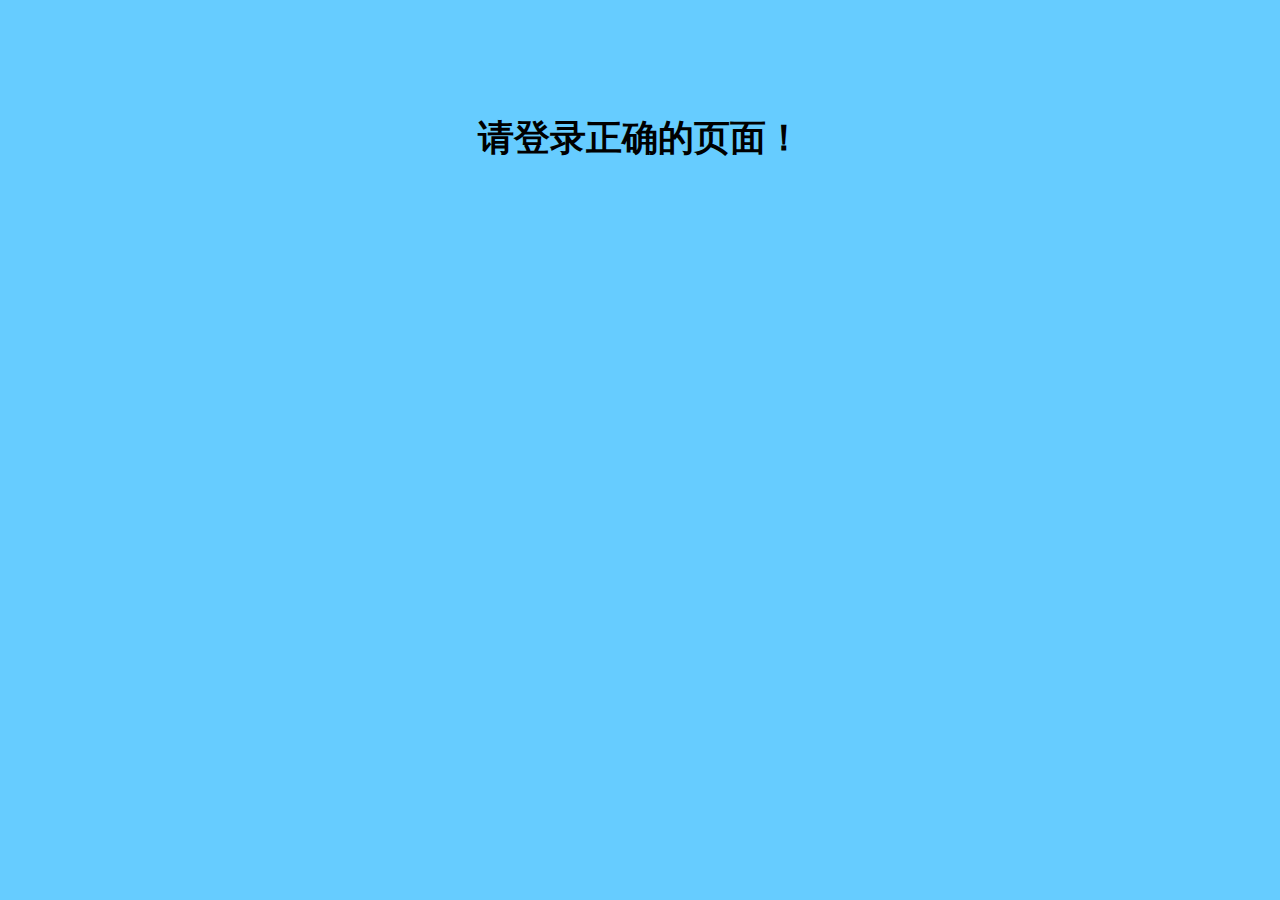
<file: index.html>
<!DOCTYPE html PUBLIC "-//W3C//DTD XHTML 1.0 Transitional//EN" "http://www.w3.org/TR/xhtml1/DTD/xhtml1-transitional.dtd">
<html xmlns="http://www.w3.org/1999/xhtml">
<head>
<meta http-equiv="Content-Type" content="text/html; charset=utf-8" />
<title>入口错误</title>
<style type="text/css">
body {
	background-color: #6CF;
}
body,td,th {
	font-size: 36px;
}
</style>
</head>

<body>
<div align="center">
  <p>&nbsp;</p>
  <p><strong>请登录正确的页面！
  </strong></p>
</div>
</body>
</html>
</file>
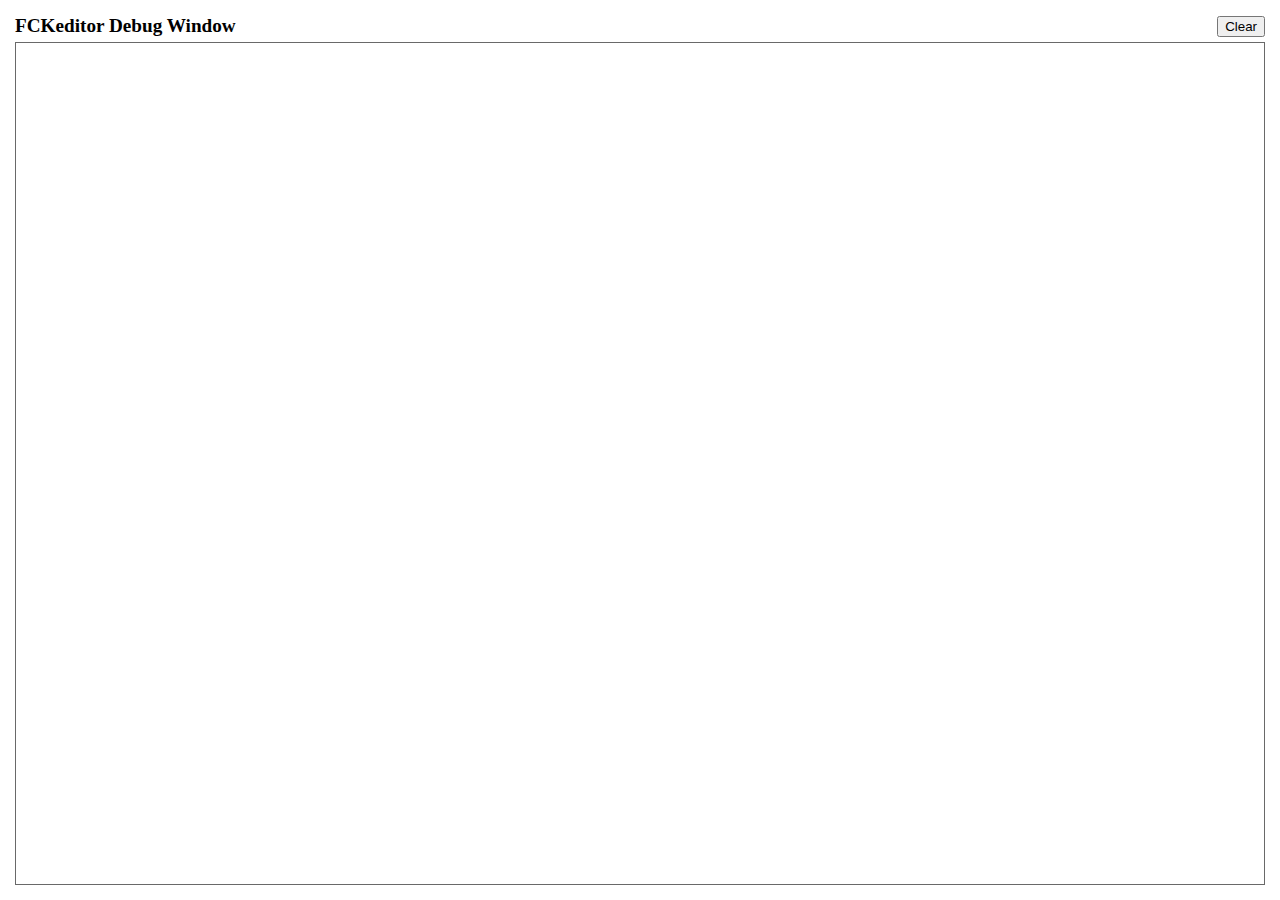
<file: Editor/editor/fckdebug.html>
<!DOCTYPE HTML PUBLIC "-//W3C//DTD HTML 4.0 Transitional//EN">
<!--
 * FCKeditor - The text editor for Internet - http://www.fckeditor.net
 * Copyright (C) 2003-2009 Frederico Caldeira Knabben
 *
 * == BEGIN LICENSE ==
 *
 * Licensed under the terms of any of the following licenses at your
 * choice:
 *
 *  - GNU General Public License Version 2 or later (the "GPL")
 *    http://www.gnu.org/licenses/gpl.html
 *
 *  - GNU Lesser General Public License Version 2.1 or later (the "LGPL")
 *    http://www.gnu.org/licenses/lgpl.html
 *
 *  - Mozilla Public License Version 1.1 or later (the "MPL")
 *    http://www.mozilla.org/MPL/MPL-1.1.html
 *
 * == END LICENSE ==
 *
 * This is the Debug window.
 * It automatically popups if the Debug = true in the configuration file.
-->
<html xmlns="http://www.w3.org/1999/xhtml">
<head>
	<title>FCKeditor Debug Window</title>
	<meta name="robots" content="noindex, nofollow" />
	<script type="text/javascript">

var oWindow ;
var oDiv ;

if ( !window.FCKMessages )
	window.FCKMessages = new Array() ;

window.onload = function()
{
	oWindow = document.getElementById('xOutput').contentWindow ;
	oWindow.document.open() ;
	oWindow.document.write( '<div id="divMsg"><\/div>' ) ;
	oWindow.document.close() ;
	oDiv	= oWindow.document.getElementById('divMsg') ;
}

function Output( message, color, noParse )
{
	if ( !noParse && message != null && isNaN( message ) )
		message = message.replace(/</g, "&lt;") ;

	if ( color )
		message = '<font color="' + color + '">' + message + '<\/font>' ;

	window.FCKMessages[ window.FCKMessages.length ] = message ;
	StartTimer() ;
}

function OutputObject( anyObject, color )
{
	var message ;

	if ( anyObject != null )
	{
		message = 'Properties of: ' + anyObject + '</b><blockquote>' ;

		for (var prop in anyObject)
		{
			try
			{
				var sVal = anyObject[ prop ] != null ? anyObject[ prop ] + '' : '[null]' ;
				message += '<b>' + prop + '</b> : ' + sVal.replace(/</g, '&lt;') + '<br>' ;
			}
			catch (e)
			{
				try
				{
					message += '<b>' + prop + '</b> : [' + typeof( anyObject[ prop ] ) + ']<br>' ;
				}
				catch (e)
				{
					message += '<b>' + prop + '</b> : [-error-]<br>' ;
				}
			}
		}

		message += '</blockquote><b>' ;
	} else
		message = 'OutputObject : Object is "null".' ;

	Output( message, color, true ) ;
}

function StartTimer()
{
	window.setTimeout( 'CheckMessages()', 100 ) ;
}

function CheckMessages()
{
	if ( window.FCKMessages.length > 0 )
	{
		// Get the first item in the queue
		var sMessage = window.FCKMessages[0] ;

		// Removes the first item from the queue
		var oTempArray = new Array() ;
		for ( i = 1 ; i < window.FCKMessages.length ; i++ )
			oTempArray[ i - 1 ] = window.FCKMessages[ i ] ;
		window.FCKMessages = oTempArray ;

		var d = new Date() ;
		var sTime =
			( d.getHours() + 100 + '' ).substr( 1,2 ) + ':' +
			( d.getMinutes() + 100 + '' ).substr( 1,2 ) + ':' +
			( d.getSeconds() + 100 + '' ).substr( 1,2 ) + ':' +
			( d.getMilliseconds() + 1000 + '' ).substr( 1,3 ) ;

		var oMsgDiv = oWindow.document.createElement( 'div' ) ;
		oMsgDiv.innerHTML = sTime + ': <b>' + sMessage + '<\/b>' ;
		oDiv.appendChild( oMsgDiv ) ;
		oMsgDiv.scrollIntoView() ;
	}
}

function Clear()
{
	oDiv.innerHTML = '' ;
}
	</script>
</head>
<body style="margin: 10px">
	<table style="height: 100%" cellspacing="5" cellpadding="0" width="100%" border="0">
		<tr>
			<td>
				<table cellspacing="0" cellpadding="0" width="100%" border="0">
					<tr>
						<td style="font-weight: bold; font-size: 1.2em;">
							FCKeditor Debug Window</td>
						<td align="right">
							<input type="button" value="Clear" onclick="Clear();" /></td>
					</tr>
				</table>
			</td>
		</tr>
		<tr style="height: 100%">
			<td style="border: #696969 1px solid">
				<iframe id="xOutput" width="100%" height="100%" scrolling="auto" src="javascript:void(0)"
					frameborder="0"></iframe>
			</td>
		</tr>
	</table>
</body>
</html>
</file>
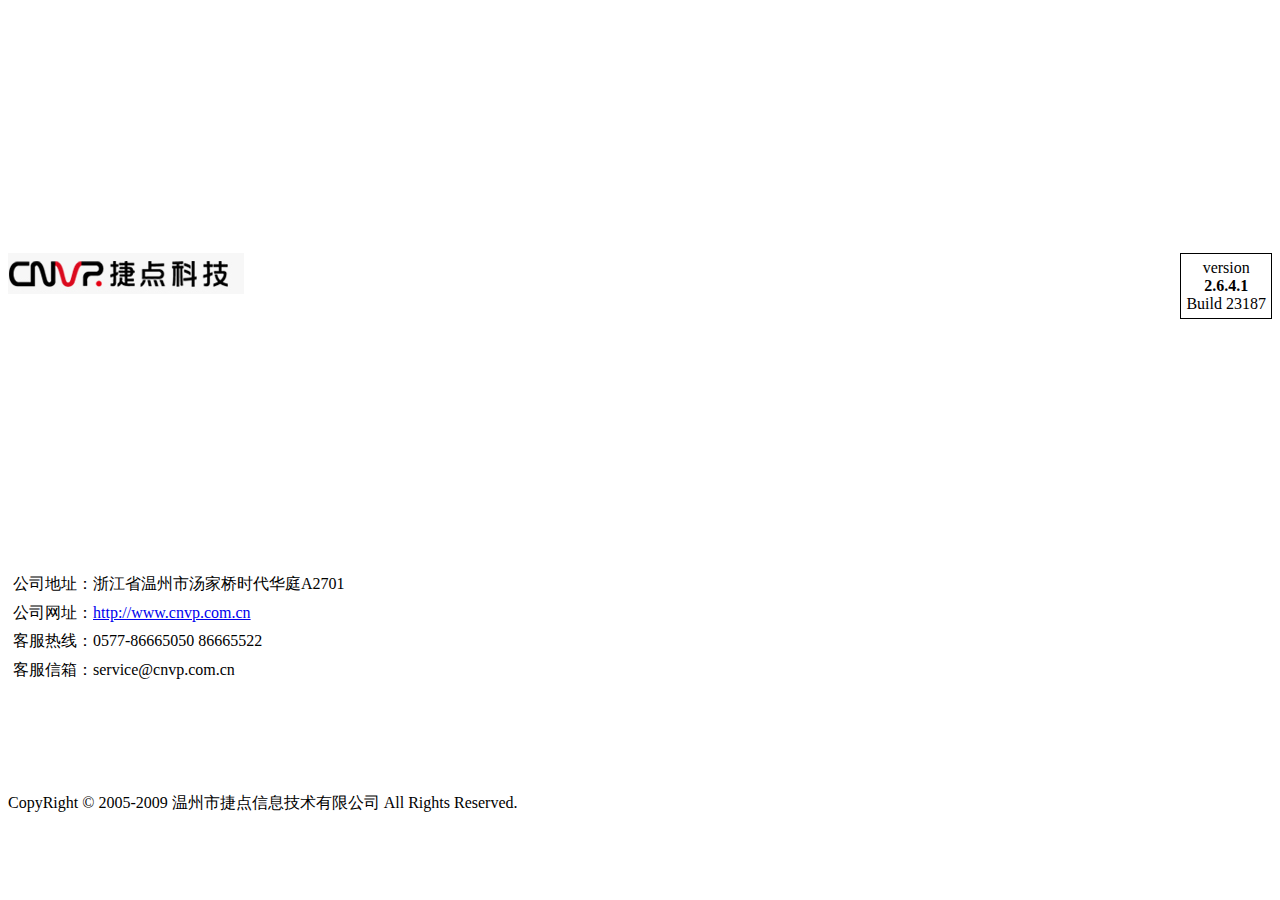
<file: Editor/editor/dialog/fck_about.html>
<!DOCTYPE HTML PUBLIC "-//W3C//DTD HTML 4.0 Transitional//EN">
<html xmlns="http://www.w3.org/1999/xhtml">
<head>
<title></title>
<meta http-equiv="Content-Type" content="text/html; charset=utf-8" />
<meta name="robots" content="noindex, nofollow" />
<script src="common/fck_dialog_common.js" type="text/javascript"></script>
<script type="text/javascript">

var oEditor = window.parent.InnerDialogLoaded() ;
var FCKLang	= oEditor.FCKLang ;

window.onload = function()
{
	oEditor.FCKLanguageManager.TranslatePage(document) ;
	window.parent.SetAutoSize( true ) ;
}
</script>
</head>
<body style="overflow: hidden">
<table cellpadding="0" cellspacing="0" border="0" width="100%" style="height: 100%">
<tr>
<td>
<a href="http://www.cnvp.com.cn/" target="_blank"><img alt="" src="fck_about/Logo_Editor.jpg" width="236" height="41" align="left" border="0"/></a>
<table width="80" border="0" cellspacing="0" cellpadding="5" bgcolor="#ffffff" align="right">
<tr>
<td align="center" nowrap="nowrap" style="border-right: #000000 1px solid; border-top: #000000 1px solid;
border-left: #000000 1px solid; border-bottom: #000000 1px solid">
<span fcklang="DlgAboutVersion">version</span>
<br />
<b>2.6.4.1</b><br />
Build 23187</td>
</tr>
</table>
</td>
</tr>
<tr>
<td height="150" valign="top" style="padding:5px">
<div style="line-height:180%">
公司地址：浙江省温州市汤家桥时代华庭A2701<br>
公司网址：<a href="http://www.cnvp.com.cn" target="_blank">http://www.cnvp.com.cn</a><br>
客服热线：0577-86665050 86665522<br>
客服信箱：service@cnvp.com.cn<br>
</div>
</td>
</tr>
<tr>
<td nowrap="nowrap">
CopyRight  <span style="font-family:Verdana">&copy;</span> 2005-2009 <a href="http://www.cnvp.com.cn" target="_blank" style="text-decoration:none;color:#000000">温州市捷点信息技术有限公司</a> All Rights Reserved.
</td>
</tr>
</table>
</body>
</html>
</file>
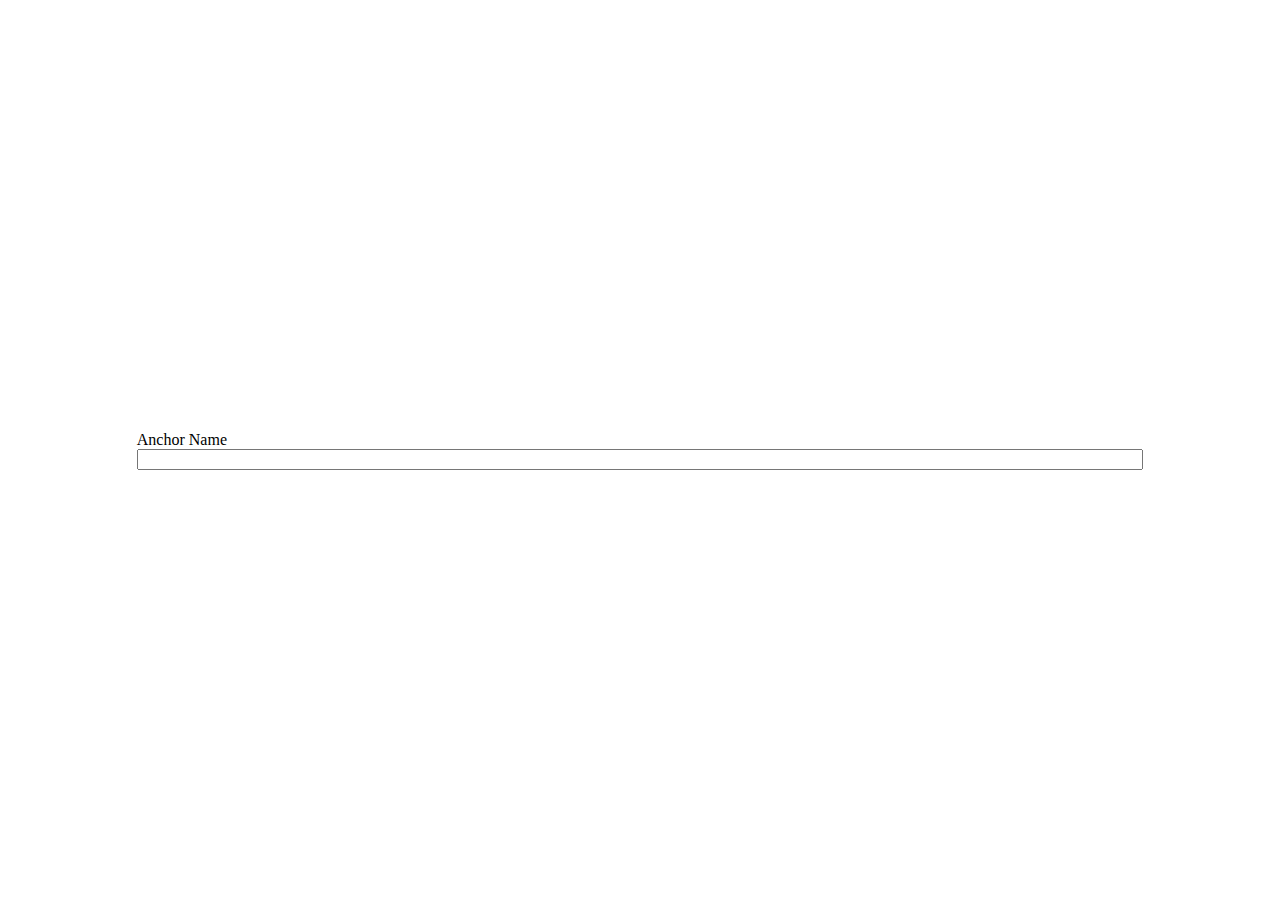
<file: Editor/editor/dialog/fck_anchor.html>
<!DOCTYPE HTML PUBLIC "-//W3C//DTD HTML 4.0 Transitional//EN" >
<!--
 * FCKeditor - The text editor for Internet - http://www.fckeditor.net
 * Copyright (C) 2003-2009 Frederico Caldeira Knabben
 *
 * == BEGIN LICENSE ==
 *
 * Licensed under the terms of any of the following licenses at your
 * choice:
 *
 *  - GNU General Public License Version 2 or later (the "GPL")
 *    http://www.gnu.org/licenses/gpl.html
 *
 *  - GNU Lesser General Public License Version 2.1 or later (the "LGPL")
 *    http://www.gnu.org/licenses/lgpl.html
 *
 *  - Mozilla Public License Version 1.1 or later (the "MPL")
 *    http://www.mozilla.org/MPL/MPL-1.1.html
 *
 * == END LICENSE ==
 *
 * Anchor dialog window.
-->
<html>
	<head>
		<title>Anchor Properties</title>
		<meta http-equiv="Content-Type" content="text/html; charset=utf-8">
		<meta content="noindex, nofollow" name="robots">
		<script src="common/fck_dialog_common.js" type="text/javascript"></script>
		<script type="text/javascript">

var dialog			= window.parent ;
var oEditor			= dialog.InnerDialogLoaded() ;

var FCK				= oEditor.FCK ;
var FCKBrowserInfo	= oEditor.FCKBrowserInfo ;
var FCKTools		= oEditor.FCKTools ;
var FCKRegexLib		= oEditor.FCKRegexLib ;

var oDOM			= FCK.EditorDocument ;

var oFakeImage = dialog.Selection.GetSelectedElement() ;

var oAnchor ;

if ( oFakeImage )
{
	if ( oFakeImage.tagName == 'IMG' && oFakeImage.getAttribute('_fckanchor') )
		oAnchor = FCK.GetRealElement( oFakeImage ) ;
	else
		oFakeImage = null ;
}

//Search for a real anchor
if ( !oFakeImage )
{
	oAnchor = FCK.Selection.MoveToAncestorNode( 'A' ) ;
	if ( oAnchor )
		FCK.Selection.SelectNode( oAnchor ) ;
}

window.onload = function()
{
	// First of all, translate the dialog box texts
	oEditor.FCKLanguageManager.TranslatePage(document) ;

	if ( oAnchor )
		GetE('txtName').value = oAnchor.name ;
	else
		oAnchor = null ;

	window.parent.SetOkButton( true ) ;
	window.parent.SetAutoSize( true ) ;

	SelectField( 'txtName' ) ;
}

function Ok()
{
	var sNewName = GetE('txtName').value ;

	// Remove any illegal character in a name attribute:
	// A name should start with a letter, but the validator passes anyway.
	sNewName = sNewName.replace( /[^\w-_\.:]/g, '_' ) ;

	if ( sNewName.length == 0 )
	{
		// Remove the anchor if the user leaves the name blank
		if ( oAnchor )
		{
			// Removes the current anchor from the document using the new command
			FCK.Commands.GetCommand( 'AnchorDelete' ).Execute() ;
			return true ;
		}

		alert( oEditor.FCKLang.DlgAnchorErrorName ) ;
		return false ;
	}

	oEditor.FCKUndo.SaveUndoStep() ;

	if ( oAnchor )	// Modifying an existent anchor.
	{
		ReadjustLinksToAnchor( oAnchor.name, sNewName );

		// Buggy explorer, bad bad browser. http://alt-tag.com/blog/archives/2006/02/ie-dom-bugs/
		// Instead of just replacing the .name for the existing anchor (in order to preserve the content), we must remove the .name
		// and assign .name, although it won't appear until it's specially processed in fckxhtml.js

		// We remove the previous name
		oAnchor.removeAttribute( 'name' ) ;
		// Now we set it, but later we must process it specially
		oAnchor.name = sNewName ;

		return true ;
	}

	// Create a new anchor preserving the current selection
	var aNewAnchors = oEditor.FCK.CreateLink( '#' ) ;

	if ( aNewAnchors.length == 0 )
			aNewAnchors.push( oEditor.FCK.InsertElement( 'a' ) ) ;
	else
	{
		// Remove the fake href
		for ( var i = 0 ; i < aNewAnchors.length ; i++ )
			aNewAnchors[i].removeAttribute( 'href' ) ;
	}

	// More than one anchors may have been created, so interact through all of them (see #220).
	for ( var i = 0 ; i < aNewAnchors.length ; i++ )
	{
		oAnchor = aNewAnchors[i] ;

		// Set the name
		if ( FCKBrowserInfo.IsIE )
		{
			// Setting anchor names directly in IE will trash the HTML code stored
			// in FCKTempBin after undos. See #2263.
			var replaceAnchor = oEditor.FCK.EditorDocument.createElement( '<a name="' +
					FCKTools.HTMLEncode( sNewName ).replace( '"', '&quot;' ) + '">' ) ;
			oEditor.FCKDomTools.MoveChildren( oAnchor, replaceAnchor ) ;
			oAnchor.parentNode.replaceChild( replaceAnchor, oAnchor ) ;
			oAnchor = replaceAnchor ;
		}
		else
			oAnchor.name = sNewName ;

		// IE does require special processing to show the Anchor's image
		// Opera doesn't allow to select empty anchors
		if ( FCKBrowserInfo.IsIE || FCKBrowserInfo.IsOpera )
		{
			if ( oAnchor.innerHTML != '' )
			{
				if ( FCKBrowserInfo.IsIE )
					oAnchor.className += ' FCK__AnchorC' ;
			}
			else
			{
				// Create a fake image for both IE and Opera
				var oImg = oEditor.FCKDocumentProcessor_CreateFakeImage( 'FCK__Anchor', oAnchor.cloneNode(true) ) ;
				oImg.setAttribute( '_fckanchor', 'true', 0 ) ;

				oAnchor.parentNode.insertBefore( oImg, oAnchor ) ;
				oAnchor.parentNode.removeChild( oAnchor ) ;
			}

		}
	}

	return true ;
}

// Checks all the links in the current page pointing to the current name and changes them to the new name
function ReadjustLinksToAnchor( sCurrent, sNew )
{
	var oDoc = FCK.EditorDocument ;

	var aLinks = oDoc.getElementsByTagName( 'A' ) ;

	var sReference = '#' + sCurrent ;
	// The url of the document, so we check absolute and partial references.
	var sFullReference = oDoc.location.href.replace( /(#.*$)/, '') ;
	sFullReference += sReference ;

	var oLink ;
	var i = aLinks.length - 1 ;
	while ( i >= 0 && ( oLink = aLinks[i--] ) )
	{
		var sHRef = oLink.getAttribute( '_fcksavedurl' ) ;
		if ( sHRef == null )
			sHRef = oLink.getAttribute( 'href' , 2 ) || '' ;

		if ( sHRef == sReference || sHRef == sFullReference )
		{
			oLink.href = '#' + sNew ;
			SetAttribute( oLink, '_fcksavedurl', '#' + sNew ) ;
		}
	}
}

		</script>
	</head>
	<body style="overflow: hidden">
		<table height="100%" width="100%">
			<tr>
				<td align="center">
					<table border="0" cellpadding="0" cellspacing="0" width="80%">
						<tr>
							<td>
								<span fckLang="DlgAnchorName">Anchor Name</span><BR>
								<input id="txtName" style="WIDTH: 100%" type="text">
							</td>
						</tr>
					</table>
				</td>
			</tr>
		</table>
	</body>
</html>
</file>
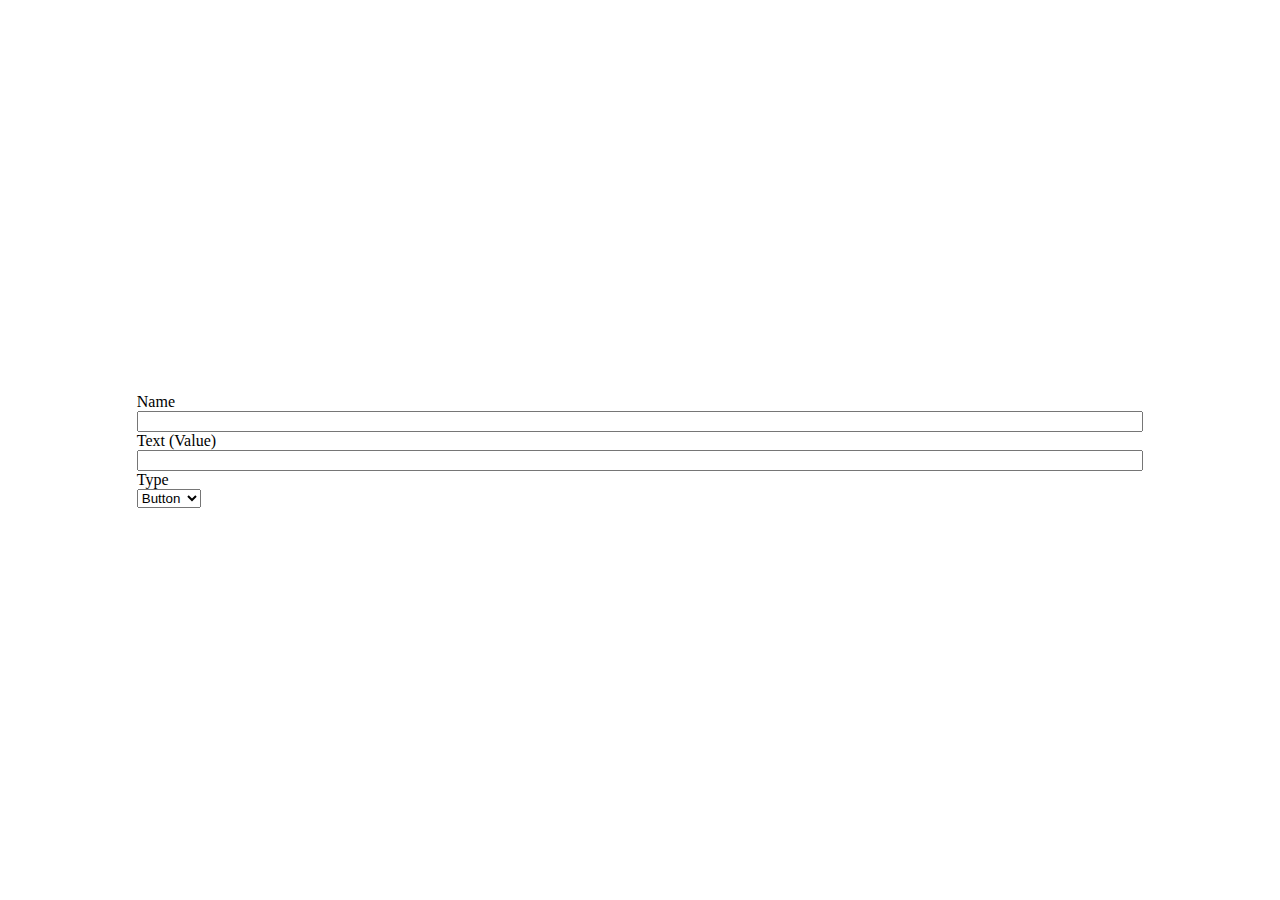
<file: Editor/editor/dialog/fck_button.html>
<!DOCTYPE HTML PUBLIC "-//W3C//DTD HTML 4.0 Transitional//EN" >
<!--
 * FCKeditor - The text editor for Internet - http://www.fckeditor.net
 * Copyright (C) 2003-2009 Frederico Caldeira Knabben
 *
 * == BEGIN LICENSE ==
 *
 * Licensed under the terms of any of the following licenses at your
 * choice:
 *
 *  - GNU General Public License Version 2 or later (the "GPL")
 *    http://www.gnu.org/licenses/gpl.html
 *
 *  - GNU Lesser General Public License Version 2.1 or later (the "LGPL")
 *    http://www.gnu.org/licenses/lgpl.html
 *
 *  - Mozilla Public License Version 1.1 or later (the "MPL")
 *    http://www.mozilla.org/MPL/MPL-1.1.html
 *
 * == END LICENSE ==
 *
 * Button dialog window.
-->
<html xmlns="http://www.w3.org/1999/xhtml">
<head>
	<title>Button Properties</title>
	<meta http-equiv="Content-Type" content="text/html; charset=utf-8" />
	<meta content="noindex, nofollow" name="robots" />
	<script src="common/fck_dialog_common.js" type="text/javascript"></script>
	<script type="text/javascript">

var dialog	= window.parent ;
var oEditor	= dialog.InnerDialogLoaded() ;

// Gets the document DOM
var oDOM = oEditor.FCK.EditorDocument ;

var oActiveEl = dialog.Selection.GetSelectedElement() ;

window.onload = function()
{
	// First of all, translate the dialog box texts
	oEditor.FCKLanguageManager.TranslatePage(document) ;

	if ( oActiveEl && oActiveEl.tagName.toUpperCase() == "INPUT" && ( oActiveEl.type == "button" || oActiveEl.type == "submit" || oActiveEl.type == "reset" ) )
	{
		GetE('txtName').value	= oActiveEl.name ;
		GetE('txtValue').value	= oActiveEl.value ;
		GetE('txtType').value	= oActiveEl.type ;
	}
	else
		oActiveEl = null ;

	dialog.SetOkButton( true ) ;
	dialog.SetAutoSize( true ) ;
	SelectField( 'txtName' ) ;
}

function Ok()
{
	oEditor.FCKUndo.SaveUndoStep() ;

	oActiveEl = CreateNamedElement( oEditor, oActiveEl, 'INPUT', {name: GetE('txtName').value, type: GetE('txtType').value } ) ;

	SetAttribute( oActiveEl, 'value', GetE('txtValue').value ) ;

	return true ;
}

	</script>
</head>
<body style="overflow: hidden">
	<table width="100%" style="height: 100%">
		<tr>
			<td align="center">
				<table border="0" cellpadding="0" cellspacing="0" width="80%">
					<tr>
						<td colspan="">
							<span fcklang="DlgCheckboxName">Name</span><br />
							<input type="text" size="20" id="txtName" style="width: 100%" />
						</td>
					</tr>
					<tr>
						<td>
							<span fcklang="DlgButtonText">Text (Value)</span><br />
							<input type="text" id="txtValue" style="width: 100%" />
						</td>
					</tr>
					<tr>
						<td>
							<span fcklang="DlgButtonType">Type</span><br />
							<select id="txtType">
								<option fcklang="DlgButtonTypeBtn" value="button" selected="selected">Button</option>
								<option fcklang="DlgButtonTypeSbm" value="submit">Submit</option>
								<option fcklang="DlgButtonTypeRst" value="reset">Reset</option>
							</select>
						</td>
					</tr>
				</table>
			</td>
		</tr>
	</table>
</body>
</html>
</file>
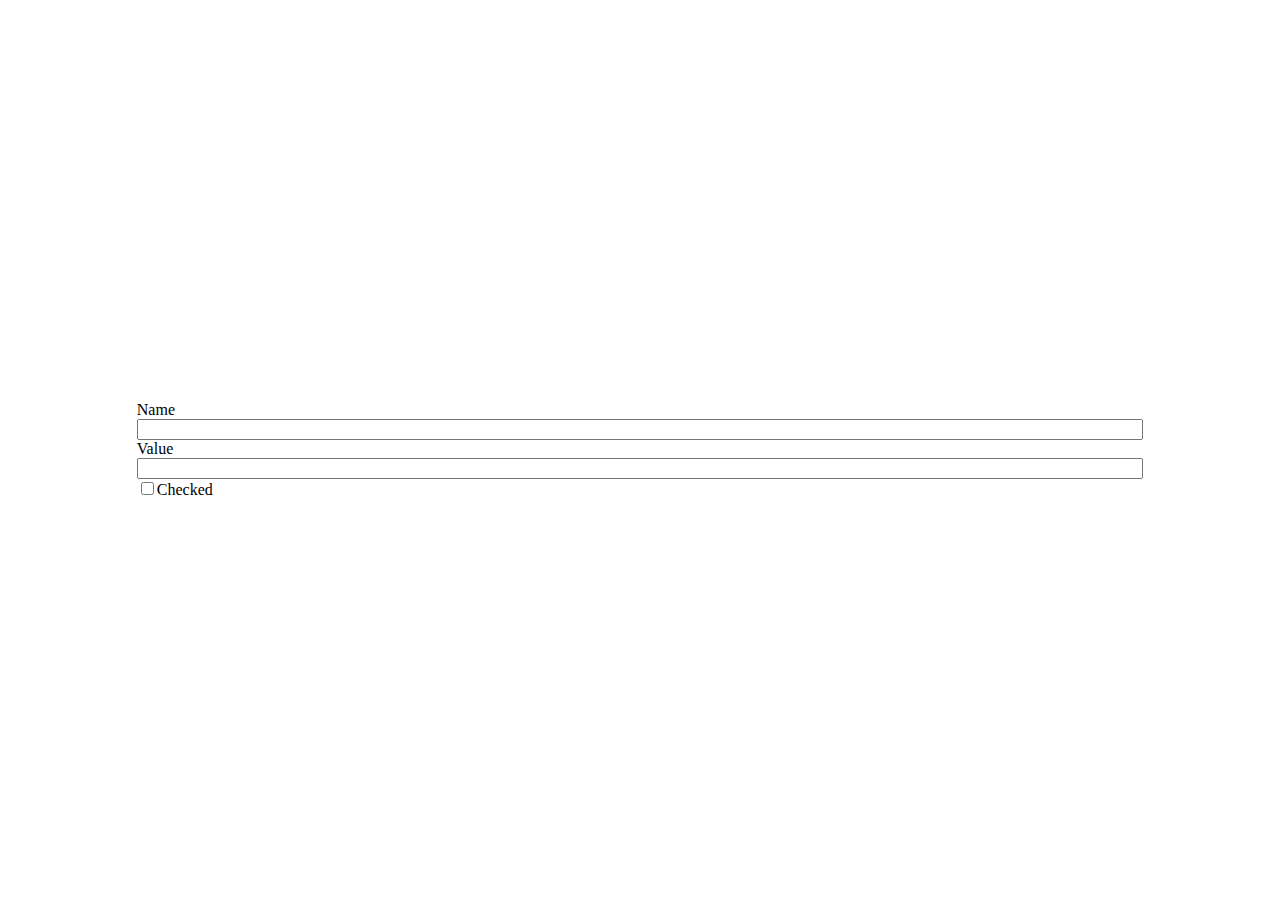
<file: Editor/editor/dialog/fck_checkbox.html>
<!DOCTYPE HTML PUBLIC "-//W3C//DTD HTML 4.0 Transitional//EN" >
<!--
 * FCKeditor - The text editor for Internet - http://www.fckeditor.net
 * Copyright (C) 2003-2009 Frederico Caldeira Knabben
 *
 * == BEGIN LICENSE ==
 *
 * Licensed under the terms of any of the following licenses at your
 * choice:
 *
 *  - GNU General Public License Version 2 or later (the "GPL")
 *    http://www.gnu.org/licenses/gpl.html
 *
 *  - GNU Lesser General Public License Version 2.1 or later (the "LGPL")
 *    http://www.gnu.org/licenses/lgpl.html
 *
 *  - Mozilla Public License Version 1.1 or later (the "MPL")
 *    http://www.mozilla.org/MPL/MPL-1.1.html
 *
 * == END LICENSE ==
 *
 * Checkbox dialog window.
-->
<html>
	<head>
		<title>Checkbox Properties</title>
		<meta http-equiv="Content-Type" content="text/html; charset=utf-8">
		<meta content="noindex, nofollow" name="robots">
		<script src="common/fck_dialog_common.js" type="text/javascript"></script>
		<script type="text/javascript">

var dialog	= window.parent ;
var oEditor	= dialog.InnerDialogLoaded() ;

// Gets the document DOM
var oDOM = oEditor.FCK.EditorDocument ;

var oActiveEl = dialog.Selection.GetSelectedElement() ;

window.onload = function()
{
	// First of all, translate the dialog box texts
	oEditor.FCKLanguageManager.TranslatePage(document) ;

	if ( oActiveEl && oActiveEl.tagName == 'INPUT' && oActiveEl.type == 'checkbox' )
	{
		GetE('txtName').value		= oActiveEl.name ;
		GetE('txtValue').value		= oEditor.FCKBrowserInfo.IsIE ? oActiveEl.value : GetAttribute( oActiveEl, 'value' ) ;
		GetE('txtSelected').checked	= oActiveEl.checked ;
	}
	else
		oActiveEl = null ;

	dialog.SetOkButton( true ) ;
	dialog.SetAutoSize( true ) ;
	SelectField( 'txtName' ) ;
}

function Ok()
{
	oEditor.FCKUndo.SaveUndoStep() ;

	oActiveEl = CreateNamedElement( oEditor, oActiveEl, 'INPUT', {name: GetE('txtName').value, type: 'checkbox' } ) ;

	if ( oEditor.FCKBrowserInfo.IsIE )
		oActiveEl.value = GetE('txtValue').value ;
	else
		SetAttribute( oActiveEl, 'value', GetE('txtValue').value ) ;

	var bIsChecked = GetE('txtSelected').checked ;
	SetAttribute( oActiveEl, 'checked', bIsChecked ? 'checked' : null ) ;	// For Firefox
	oActiveEl.checked = bIsChecked ;

	return true ;
}

		</script>
	</head>
	<body style="OVERFLOW: hidden" scroll="no">
		<table height="100%" width="100%">
			<tr>
				<td align="center">
					<table border="0" cellpadding="0" cellspacing="0" width="80%">
						<tr>
							<td>
								<span fckLang="DlgCheckboxName">Name</span><br>
								<input type="text" size="20" id="txtName" style="WIDTH: 100%">
							</td>
						</tr>
						<tr>
							<td>
								<span fckLang="DlgCheckboxValue">Value</span><br>
								<input type="text" size="20" id="txtValue" style="WIDTH: 100%">
							</td>
						</tr>
						<tr>
							<td><input type="checkbox" id="txtSelected"><label for="txtSelected" fckLang="DlgCheckboxSelected">Checked</label></td>
						</tr>
					</table>
				</td>
			</tr>
		</table>
	</body>
</html>
</file>
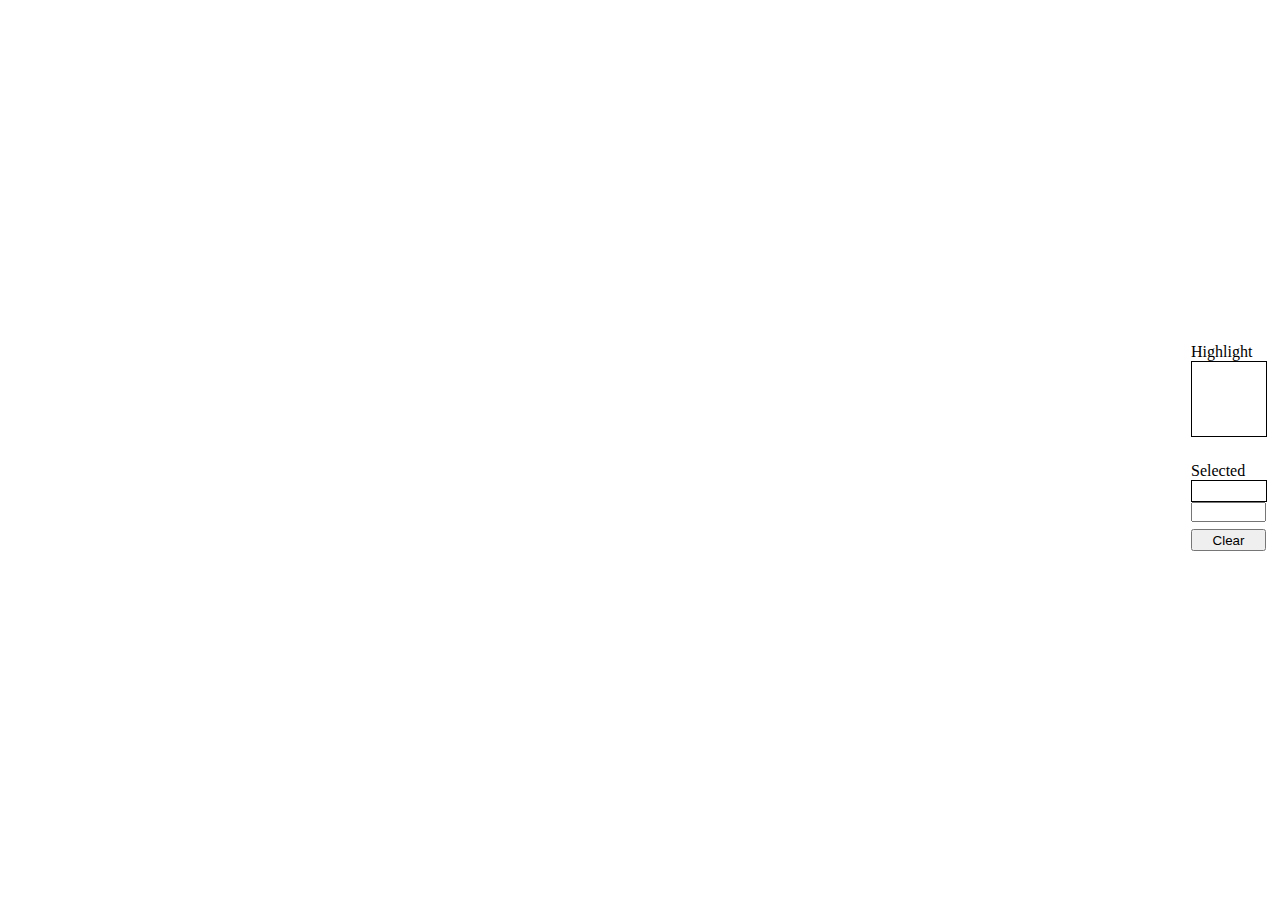
<file: Editor/editor/dialog/fck_colorselector.html>
<!DOCTYPE HTML PUBLIC "-//W3C//DTD HTML 4.0 Transitional//EN" >
<!--
 * FCKeditor - The text editor for Internet - http://www.fckeditor.net
 * Copyright (C) 2003-2009 Frederico Caldeira Knabben
 *
 * == BEGIN LICENSE ==
 *
 * Licensed under the terms of any of the following licenses at your
 * choice:
 *
 *  - GNU General Public License Version 2 or later (the "GPL")
 *    http://www.gnu.org/licenses/gpl.html
 *
 *  - GNU Lesser General Public License Version 2.1 or later (the "LGPL")
 *    http://www.gnu.org/licenses/lgpl.html
 *
 *  - Mozilla Public License Version 1.1 or later (the "MPL")
 *    http://www.mozilla.org/MPL/MPL-1.1.html
 *
 * == END LICENSE ==
 *
 * Color Selection dialog window.
-->
<html>
	<head>
		<meta http-equiv="Content-Type" content="text/html; charset=utf-8" />
		<meta name="robots" content="noindex, nofollow" />
		<style TYPE="text/css">
			#ColorTable		{ cursor: pointer ; cursor: hand ; }
			#hicolor		{ height: 74px ; width: 74px ; border-width: 1px ; border-style: solid ; }
			#hicolortext	{ width: 75px ; text-align: right ; margin-bottom: 7px ; }
			#selhicolor		{ height: 20px ; width: 74px ; border-width: 1px ; border-style: solid ; }
			#selcolor		{ width: 75px ; height: 20px ; margin-top: 0px ; margin-bottom: 7px ; }
			#btnClear		{ width: 75px ; height: 22px ; margin-bottom: 6px ; }
			.ColorCell		{ height: 15px ; width: 15px ; }
		</style>
		<script src="common/fck_dialog_common.js" type="text/javascript"></script>
		<script type="text/javascript">

var oEditor = window.parent.InnerDialogLoaded() ;

function OnLoad()
{
	// First of all, translate the dialog box texts
	oEditor.FCKLanguageManager.TranslatePage(document) ;

	CreateColorTable() ;

	window.parent.SetOkButton( true ) ;
	window.parent.SetAutoSize( true ) ;
}

function CreateColorTable()
{
	// Get the target table.
	var oTable = document.getElementById('ColorTable') ;

	// Create the base colors array.
	var aColors = ['00','33','66','99','cc','ff'] ;

	// This function combines two ranges of three values from the color array into a row.
	function AppendColorRow( rangeA, rangeB )
	{
		for ( var i = rangeA ; i < rangeA + 3 ; i++ )
		{
			var oRow = oTable.insertRow(-1) ;

			for ( var j = rangeB ; j < rangeB + 3 ; j++ )
			{
				for ( var n = 0 ; n < 6 ; n++ )
				{
					AppendColorCell( oRow, '#' + aColors[j] + aColors[n] + aColors[i] ) ;
				}
			}
		}
	}

	// This function create a single color cell in the color table.
	function AppendColorCell( targetRow, color )
	{
		var oCell = targetRow.insertCell(-1) ;
		oCell.className = 'ColorCell' ;
		oCell.bgColor = color ;

		oCell.onmouseover = function()
		{
			document.getElementById('hicolor').style.backgroundColor = this.bgColor ;
			document.getElementById('hicolortext').innerHTML = this.bgColor ;
		}

		oCell.onclick = function()
		{
			document.getElementById('selhicolor').style.backgroundColor = this.bgColor ;
			document.getElementById('selcolor').value = this.bgColor ;
		}
	}

	AppendColorRow( 0, 0 ) ;
	AppendColorRow( 3, 0 ) ;
	AppendColorRow( 0, 3 ) ;
	AppendColorRow( 3, 3 ) ;

	// Create the last row.
	var oRow = oTable.insertRow(-1) ;

	// Create the gray scale colors cells.
	for ( var n = 0 ; n < 6 ; n++ )
	{
		AppendColorCell( oRow, '#' + aColors[n] + aColors[n] + aColors[n] ) ;
	}

	// Fill the row with black cells.
	for ( var i = 0 ; i < 12 ; i++ )
	{
		AppendColorCell( oRow, '#000000' ) ;
	}
}

function Clear()
{
	document.getElementById('selhicolor').style.backgroundColor = '' ;
	document.getElementById('selcolor').value = '' ;
}

function ClearActual()
{
	document.getElementById('hicolor').style.backgroundColor = '' ;
	document.getElementById('hicolortext').innerHTML = '&nbsp;' ;
}

function UpdateColor()
{
	try		  { document.getElementById('selhicolor').style.backgroundColor = document.getElementById('selcolor').value ; }
	catch (e) { Clear() ; }
}

function Ok()
{
	if ( typeof(window.parent.Args().CustomValue) == 'function' )
		window.parent.Args().CustomValue( document.getElementById('selcolor').value ) ;

	return true ;
}
		</script>
	</head>
	<body onload="OnLoad()" scroll="no" style="OVERFLOW: hidden">
		<table cellpadding="0" cellspacing="0" border="0" width="100%" height="100%">
			<tr>
				<td align="center" valign="middle">
					<table border="0" cellspacing="5" cellpadding="0" width="100%">
						<tr>
							<td valign="top" align="center" nowrap width="100%">
								<table id="ColorTable" border="0" cellspacing="0" cellpadding="0" width="270" onmouseout="ClearActual();">
								</table>
							</td>
							<td valign="top" align="left" nowrap>
								<span fckLang="DlgColorHighlight">Highlight</span>
								<div id="hicolor"></div>
								<div id="hicolortext">&nbsp;</div>
								<span fckLang="DlgColorSelected">Selected</span>
								<div id="selhicolor"></div>
								<input id="selcolor" type="text" maxlength="20" onchange="UpdateColor();">
								<br>
								<input id="btnClear" type="button" fckLang="DlgColorBtnClear" value="Clear" onclick="Clear();" />
							</td>
						</tr>
					</table>
				</td>
			</tr>
		</table>
	</body>
</html>
</file>
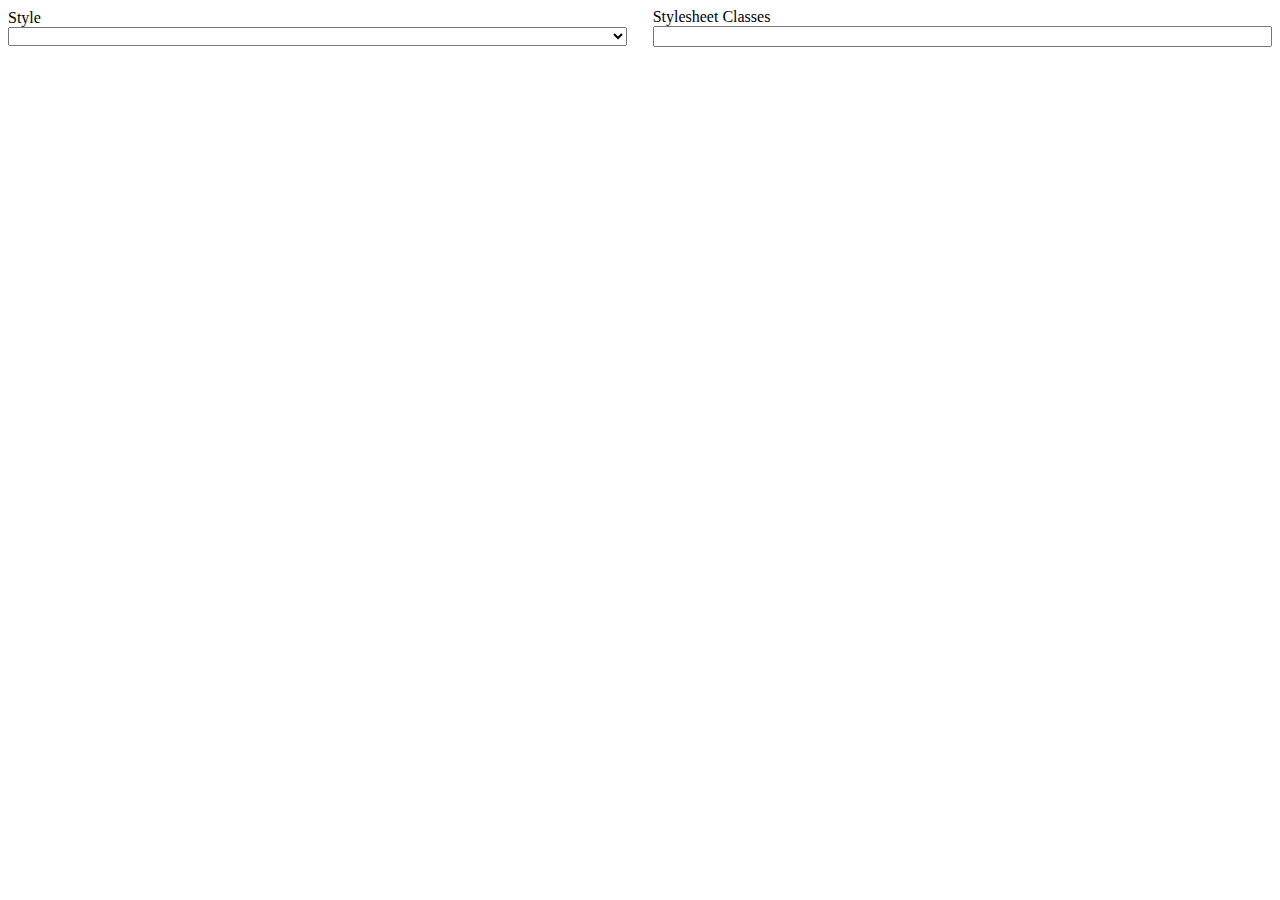
<file: Editor/editor/dialog/fck_div.html>
<!DOCTYPE HTML PUBLIC "-//W3C//DTD HTML 4.0 Transitional//EN" >
<!--
 * FCKeditor - The text editor for Internet - http://www.fckeditor.net
 * Copyright (C) 2003-2009 Frederico Caldeira Knabben
 *
 * == BEGIN LICENSE ==
 *
 * Licensed under the terms of any of the following licenses at your
 * choice:
 *
 *  - GNU General Public License Version 2 or later (the "GPL")
 *    http://www.gnu.org/licenses/gpl.html
 *
 *  - GNU Lesser General Public License Version 2.1 or later (the "LGPL")
 *    http://www.gnu.org/licenses/lgpl.html
 *
 *  - Mozilla Public License Version 1.1 or later (the "MPL")
 *    http://www.mozilla.org/MPL/MPL-1.1.html
 *
 * == END LICENSE ==
 *
 * Form dialog window.
-->
<html xmlns="http://www.w3.org/1999/xhtml">
<head>
	<title></title>
	<meta http-equiv="Content-Type" content="text/html; charset=utf-8" />
	<meta content="noindex, nofollow" name="robots" />
	<script src="common/fck_dialog_common.js" type="text/javascript"></script>
	<script type="text/javascript">
var dialog	= window.parent ;
var oEditor = dialog.InnerDialogLoaded() ;
var FCK = oEditor.FCK ;
var FCKLang = oEditor.FCKLang ;
var FCKBrowserInfo = oEditor.FCKBrowserInfo ;
var FCKStyles = oEditor.FCKStyles ;
var FCKElementPath = oEditor.FCKElementPath ;
var FCKDomRange = oEditor.FCKDomRange ;
var FCKDomTools = oEditor.FCKDomTools ;
var FCKDomRangeIterator = oEditor.FCKDomRangeIterator ;
var FCKListsLib = oEditor.FCKListsLib ;
var AlwaysCreate = dialog.Args().CustomValue ;

String.prototype.IEquals = function()
{
	var thisUpper = this.toUpperCase() ;

	var aArgs = arguments ;

	// The arguments could also be a single array.
	if ( aArgs.length == 1 && aArgs[0].pop )
		aArgs = aArgs[0] ;

	for ( var i = 0 ; i < aArgs.length ; i++ )
	{
		if ( thisUpper == aArgs[i].toUpperCase() )
			return true ;
	}
	return false ;
}

var CurrentContainers = [] ;
if ( !AlwaysCreate )
{
	dialog.Selection.EnsureSelection() ;
	CurrentContainers = FCKDomTools.GetSelectedDivContainers() ;
}

// Add some tabs
dialog.AddTab( 'General', FCKLang.DlgDivGeneralTab );
dialog.AddTab( 'Advanced', FCKLang.DlgDivAdvancedTab ) ;

function AddStyleOption( styleName )
{
	var el = GetE( 'selStyle' ) ;
	var opt = document.createElement( 'option' ) ;
	opt.text = opt.value = styleName ;

	if ( FCKBrowserInfo.IsIE )
		el.add( opt ) ;
	else
		el.add( opt, null ) ;
}

function OnDialogTabChange( tabCode )
{
	ShowE( 'divGeneral', tabCode == 'General' ) ;
	ShowE( 'divAdvanced', tabCode == 'Advanced' ) ;
	dialog.SetAutoSize( true ) ;
}

function GetNearestAncestorDirection( node )
{
	var dir = 'ltr' ;	// HTML default.
	while ( ( node = node.parentNode ) )
	{
		if ( node.dir )
			dir = node.dir ;
	}
	return dir ;
}

window.onload = function()
{
	// First of all, translate the dialog box texts
	oEditor.FCKLanguageManager.TranslatePage(document) ;

	dialog.SetOkButton( true ) ;
	dialog.SetAutoSize( true ) ;

	// Popuplate the style menu
	var styles = FCKStyles.GetStyles() ;
	var selectableStyles = {} ;
	for ( var i in styles )
	{
		if ( ! /^_FCK_/.test( i ) && styles[i].Element == 'div' )
			selectableStyles[i] = styles[i] ;
	}
	if ( CurrentContainers.length <= 1 )
	{
		var target = CurrentContainers[0] ;
		var match = null ;
		for ( var i in selectableStyles )
		{
			if ( target && styles[i].CheckElementRemovable( target, true ) )
				match = i ;
		}
		if ( !match )
			AddStyleOption( "" ) ;
		for ( var i in selectableStyles )
			AddStyleOption( i ) ;
		if ( match )
			GetE( 'selStyle' ).value = match ;

		// Set the value for other inputs
		if ( target )
		{
			GetE( 'txtClass' ).value = target.className ;
			GetE( 'txtId' ).value = target.id ;
			GetE( 'txtLang' ).value = target.lang ;
			GetE( 'txtInlineStyle').value = target.style.cssText ;
			GetE( 'txtTitle' ).value = target.title ;
			GetE( 'selLangDir').value = target.dir || GetNearestAncestorDirection( target ) ;
		}
	}
	else
	{
		GetE( 'txtId' ).disabled = true ;
		AddStyleOption( "" ) ;
		for ( var i in selectableStyles )
			AddStyleOption( i ) ;
	}
}

function CreateDiv()
{
	var newBlocks = [] ;
	var range = new FCKDomRange( FCK.EditorWindow ) ;
	range.MoveToSelection() ;

	var bookmark = range.CreateBookmark() ;

	// Kludge for #1592: if the bookmark nodes are in the beginning of
	// $tagName, then move them to the nearest block element in the
	// $tagName.
	if ( FCKBrowserInfo.IsIE )
	{
		var bStart	= range.GetBookmarkNode( bookmark, true ) ;
		var bEnd	= range.GetBookmarkNode( bookmark, false ) ;

		var cursor ;

		if ( bStart
				&& bStart.parentNode.nodeName.IEquals( 'div' )
				&& !bStart.previousSibling )
		{
			cursor = bStart ;
			while ( ( cursor = cursor.nextSibling ) )
			{
				if ( FCKListsLib.BlockElements[ cursor.nodeName.toLowerCase() ] )
					FCKDomTools.MoveNode( bStart, cursor, true ) ;
			}
		}

		if ( bEnd
				&& bEnd.parentNode.nodeName.IEquals( 'div' )
				&& !bEnd.previousSibling )
		{
			cursor = bEnd ;
			while ( ( cursor = cursor.nextSibling ) )
			{
				if ( FCKListsLib.BlockElements[ cursor.nodeName.toLowerCase() ] )
				{
					if ( cursor.firstChild == bStart )
						FCKDomTools.InsertAfterNode( bStart, bEnd ) ;
					else
						FCKDomTools.MoveNode( bEnd, cursor, true ) ;
				}
			}
		}
	}

	var iterator = new FCKDomRangeIterator( range ) ;
	var block ;

	var paragraphs = [] ;
	while ( ( block = iterator.GetNextParagraph() ) )
		paragraphs.push( block ) ;

	// Make sure all paragraphs have the same parent.
	var commonParent = paragraphs[0].parentNode ;
	var tmp = [] ;
	for ( var i = 0 ; i < paragraphs.length ; i++ )
	{
		block = paragraphs[i] ;
		commonParent = FCKDomTools.GetCommonParents( block.parentNode, commonParent ).pop() ;
	}

	// The common parent must not be the following tags: table, tbody, tr, ol, ul.
	while ( commonParent.nodeName.IEquals( 'table', 'tbody', 'tr', 'ol', 'ul' ) )
		commonParent = commonParent.parentNode ;

	// Reconstruct the block list to be processed such that all resulting blocks
	// satisfy parentNode == commonParent.
	var lastBlock = null ;
	while ( paragraphs.length > 0 )
	{
		block = paragraphs.shift() ;
		while ( block.parentNode != commonParent )
			block = block.parentNode ;
		if ( block != lastBlock )
			tmp.push( block ) ;
		lastBlock = block ;
	}
	paragraphs = tmp ;

	// Split the paragraphs into groups depending on their BlockLimit element.
	var groups = [] ;
	var lastBlockLimit = null ;
	for ( var i = 0 ; i < paragraphs.length ; i++ )
	{
		block = paragraphs[i] ;
		var elementPath = new FCKElementPath( block ) ;
		if ( elementPath.BlockLimit != lastBlockLimit )
		{
			groups.push( [] ) ;
			lastBlockLimit = elementPath.BlockLimit ;
		}
		groups[groups.length - 1].push( block ) ;
	}

	// Create a DIV container for each group.
	for ( var i = 0 ; i < groups.length ; i++ )
	{
		var divNode = FCK.EditorDocument.createElement( 'div' ) ;
		groups[i][0].parentNode.insertBefore( divNode, groups[i][0] ) ;
		for ( var j = 0 ; j < groups[i].length ; j++ )
			FCKDomTools.MoveNode( groups[i][j], divNode ) ;
		newBlocks.push( divNode ) ;
	}

	range.MoveToBookmark( bookmark ) ;
	range.Select() ;

	FCK.Focus() ;
	FCK.Events.FireEvent( 'OnSelectionChange' ) ;

	return newBlocks ;
}

function Ok()
{
	oEditor.FCKUndo.SaveUndoStep() ;

	if ( CurrentContainers.length < 1 )
		CurrentContainers = CreateDiv();

	var setValue = function( attrName, inputName )
	{
		var val = GetE( inputName ).value ;
		for ( var i = 0 ; i < CurrentContainers.length ; i++ )
		{
			if ( val == '' )
				CurrentContainers[i].removeAttribute( attrName ) ;
			else
				CurrentContainers[i].setAttribute( attrName, val ) ;
		}
	}

	// Apply modifications to the DIV container according to dialog inputs.
	if ( CurrentContainers.length == 1 )
	{
		setValue( 'class', 'txtClass' ) ;
		setValue( 'id', 'txtId' ) ;
	}
	setValue( 'lang', 'txtLang' ) ;
	if ( FCKBrowserInfo.IsIE )
	{
		for ( var i = 0 ; i < CurrentContainers.length ; i++ )
			CurrentContainers[i].style.cssText = GetE( 'txtInlineStyle' ).value ;
	}
	else
		setValue( 'style', 'txtInlineStyle' ) ;
	setValue( 'title', 'txtTitle' ) ;
	for ( var i = 0 ; i < CurrentContainers.length ; i++ )
	{
		var dir = GetE( 'selLangDir' ).value ;
		var styleName = GetE( 'selStyle' ).value ;
		if ( GetNearestAncestorDirection( CurrentContainers[i] ) != dir )
			CurrentContainers[i].dir = dir ;
		else
			CurrentContainers[i].removeAttribute( 'dir' ) ;

		if ( styleName )
			FCKStyles.GetStyle( styleName ).ApplyToObject( CurrentContainers[i] ) ;
	}

	return true ;
}

	</script>
</head>
<body style="overflow: hidden">
	<div id="divGeneral">
		<table cellspacing="0" cellpadding="0" width="100%" border="0">
			<colgroup span="2">
				<col width="49%" />
				<col width="2%" />
				<col width="49%" />
			</colgroup>
			<tr>
				<td>
					<span fcklang="DlgDivStyle">Style</span><br />
					<select id="selStyle" style="width: 100%;">
					</select>
				</td>
				<td>&nbsp;</td>
				<td>
					<span fcklang="DlgGenClass">Stylesheet Classes</span><br />
					<input id="txtClass" style="width: 100%" type="text" />
				</td>
			</tr>
		</table>
	</div>
	<div id="divAdvanced" style="display: none">
		<table cellspacing="0" cellpadding="0" width="100%" border="0">
			<colgroup span="2">
				<col width="49%" />
				<col width="2%" />
				<col width="49%" />
			</colgroup>
			<tr>
				<td>
					<span fcklang="DlgGenId">Id</span><br />
					<input style="width: 100%" type="text" id="txtId" />
				</td>
				<td>&nbsp;</td>
				<td>
					<span fcklang="DlgGenLangCode">Language Code</span><br />
					<input style="width: 100%" type="text" id="txtLang" />
				</td>
			</tr>
			<tr>
				<td colspan="3">&nbsp;</td>
			</tr>
			<tr>
				<td colspan="3">
					<span fcklang="DlgDivInlineStyle">Inline Style</span><br />
					<input style="width: 100%" type="text" id="txtInlineStyle" />
				</td>
			</tr>
			<tr>
				<td colspan="3">&nbsp;</td>
			</tr>
			<tr>
				<td colspan="3">
					<span fcklang="DlgGenTitle">Advisory Title</span><br />
					<input style="width: 100%" type="text" id="txtTitle" />
				</td>
			</tr>
			<tr>
				<td>&nbsp;</td>
			</tr>
			<tr>
				<td>
					<span fcklang="DlgGenLangDir">Language Direction</span><br />
					<select id="selLangDir">
						<option fcklang="DlgGenLangDirLtr" value="ltr">Left to Right (LTR)
						<option fcklang="DlgGenLangDirRtl" value="rtl">Right to Left (RTL)
					</select>
				</td>
			</tr>
		</table>
	</div>
</body>
</html>
</file>
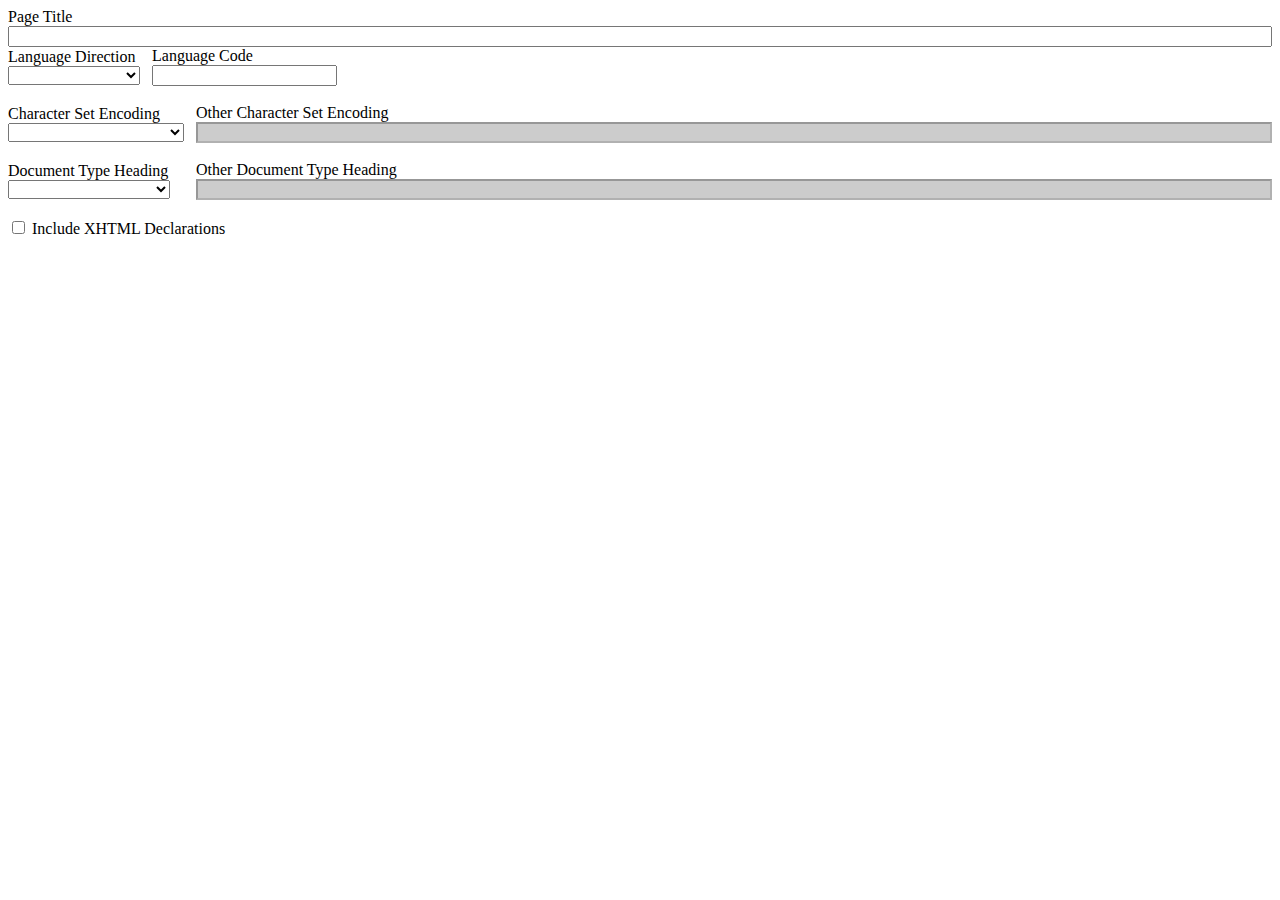
<file: Editor/editor/dialog/fck_docprops.html>
<!DOCTYPE HTML PUBLIC "-//W3C//DTD HTML 4.0 Transitional//EN">
<!--
 * FCKeditor - The text editor for Internet - http://www.fckeditor.net
 * Copyright (C) 2003-2009 Frederico Caldeira Knabben
 *
 * == BEGIN LICENSE ==
 *
 * Licensed under the terms of any of the following licenses at your
 * choice:
 *
 *  - GNU General Public License Version 2 or later (the "GPL")
 *    http://www.gnu.org/licenses/gpl.html
 *
 *  - GNU Lesser General Public License Version 2.1 or later (the "LGPL")
 *    http://www.gnu.org/licenses/lgpl.html
 *
 *  - Mozilla Public License Version 1.1 or later (the "MPL")
 *    http://www.mozilla.org/MPL/MPL-1.1.html
 *
 * == END LICENSE ==
 *
 * Link dialog window.
-->
<html xmlns="http://www.w3.org/1999/xhtml">
<head>
	<title></title>
	<meta http-equiv="Content-Type" content="text/html; charset=utf-8" />
	<meta content="noindex, nofollow" name="robots" />
	<script src="common/fck_dialog_common.js" type="text/javascript"></script>
	<script type="text/javascript">

var oEditor		= window.parent.InnerDialogLoaded() ;
var FCK			= oEditor.FCK ;
var FCKLang		= oEditor.FCKLang ;
var FCKConfig	= oEditor.FCKConfig ;

//#### Dialog Tabs

// Set the dialog tabs.
window.parent.AddTab( 'General'		, FCKLang.DlgDocGeneralTab ) ;
window.parent.AddTab( 'Background'	, FCKLang.DlgDocBackTab ) ;
window.parent.AddTab( 'Colors'		, FCKLang.DlgDocColorsTab ) ;
window.parent.AddTab( 'Meta'		, FCKLang.DlgDocMetaTab ) ;

// Function called when a dialog tag is selected.
function OnDialogTabChange( tabCode )
{
	ShowE( 'divGeneral'		, ( tabCode == 'General' ) ) ;
	ShowE( 'divBackground'	, ( tabCode == 'Background' ) ) ;
	ShowE( 'divColors'		, ( tabCode == 'Colors' ) ) ;
	ShowE( 'divMeta'		, ( tabCode == 'Meta' ) ) ;

	ShowE( 'ePreview'		, ( tabCode == 'Background' || tabCode == 'Colors' ) ) ;
}

//#### Get Base elements from the document: BEGIN

// The HTML element of the document.
var oHTML = FCK.EditorDocument.getElementsByTagName('html')[0] ;

// The HEAD element of the document.
var oHead = oHTML.getElementsByTagName('head')[0] ;

var oBody = FCK.EditorDocument.body ;

// This object contains all META tags defined in the document.
var oMetaTags = new Object() ;

// Get all META tags defined in the document.
AppendMetaCollection( oMetaTags, oHead.getElementsByTagName('meta') ) ;
AppendMetaCollection( oMetaTags, oHead.getElementsByTagName('fck:meta') ) ;

function AppendMetaCollection( targetObject, metaCollection )
{
	// Loop throw all METAs and put it in the HashTable.
	for ( var i = 0 ; i < metaCollection.length ; i++ )
	{
		// Try to get the "name" attribute.
		var sName = GetAttribute( metaCollection[i], 'name', GetAttribute( metaCollection[i], '___fcktoreplace:name', '' ) ) ;

		// If no "name", try with the "http-equiv" attribute.
		if ( sName.length == 0 )
		{
			if ( oEditor.FCKBrowserInfo.IsIE )
			{
				// Get the http-equiv value from the outerHTML.
				var oHttpEquivMatch = metaCollection[i].outerHTML.match( oEditor.FCKRegexLib.MetaHttpEquiv ) ;
				if ( oHttpEquivMatch )
					sName = oHttpEquivMatch[1] ;
			}
			else
				sName = GetAttribute( metaCollection[i], 'http-equiv', '' ) ;
		}

		if ( sName.length > 0 )
			targetObject[ sName.toLowerCase() ] = metaCollection[i] ;
	}
}

//#### END

// Set a META tag in the document.
function SetMetadata( name, content, isHttp )
{
	if ( content.length == 0 )
	{
		RemoveMetadata( name ) ;
		return ;
	}

	var oMeta = oMetaTags[ name.toLowerCase() ] ;

	if ( !oMeta )
	{
		oMeta = oHead.appendChild( FCK.EditorDocument.createElement('META') ) ;

		if ( isHttp )
			SetAttribute( oMeta, 'http-equiv', name ) ;
		else
		{
			// On IE, it is not possible to set the "name" attribute of the META tag.
			// So a temporary attribute is used and it is replaced when getting the
			// editor's HTML/XHTML value. This is sad, I know :(
			if ( oEditor.FCKBrowserInfo.IsIE )
				SetAttribute( oMeta, '___fcktoreplace:name', name ) ;
			else
				SetAttribute( oMeta, 'name', name ) ;
		}

		oMetaTags[ name.toLowerCase() ] = oMeta ;
	}

	SetAttribute( oMeta, 'content', content ) ;
//	oMeta.content = content ;
}

function RemoveMetadata( name )
{
	var oMeta = oMetaTags[ name.toLowerCase() ] ;

	if ( oMeta && oMeta != null )
	{
		oMeta.parentNode.removeChild( oMeta ) ;
		oMetaTags[ name.toLowerCase() ] = null ;
	}
}

function GetMetadata( name )
{
	var oMeta = oMetaTags[ name.toLowerCase() ] ;

	if ( oMeta && oMeta != null )
		return oMeta.getAttribute( 'content', 2 ) ;
	else
		return '' ;
}

window.onload = function ()
{
	// Show/Hide the "Browse Server" button.
	GetE('tdBrowse').style.display = oEditor.FCKConfig.ImageBrowser ? "" : "none";

	// First of all, translate the dialog box texts
	oEditor.FCKLanguageManager.TranslatePage( document ) ;

	FillFields() ;

	UpdatePreview() ;

	// Show the "Ok" button.
	window.parent.SetOkButton( true ) ;

	window.parent.SetAutoSize( true ) ;
}

function FillFields()
{
	// ### General Info
	GetE('txtPageTitle').value = FCK.EditorDocument.title ;

	GetE('selDirection').value	= GetAttribute( oHTML, 'dir', '' ) ;
	GetE('txtLang').value		= GetAttribute( oHTML, 'xml:lang', GetAttribute( oHTML, 'lang', '' ) ) ;	// "xml:lang" takes precedence to "lang".

	// Character Set Encoding.
//	if ( oEditor.FCKBrowserInfo.IsIE )
//		var sCharSet = FCK.EditorDocument.charset ;
//	else
		var sCharSet = GetMetadata( 'Content-Type' ) ;

	if ( sCharSet != null && sCharSet.length > 0 )
	{
//		if ( !oEditor.FCKBrowserInfo.IsIE )
			sCharSet = sCharSet.match( /[^=]*$/ ) ;

		GetE('selCharSet').value = sCharSet ;

		if ( GetE('selCharSet').selectedIndex == -1 )
		{
			GetE('selCharSet').value = '...' ;
			GetE('txtCustomCharSet').value = sCharSet ;

			CheckOther( GetE('selCharSet'), 'txtCustomCharSet' ) ;
		}
	}

	// Document Type.
	if ( FCK.DocTypeDeclaration && FCK.DocTypeDeclaration.length > 0 )
	{
		GetE('selDocType').value = FCK.DocTypeDeclaration ;

		if ( GetE('selDocType').selectedIndex == -1 )
		{
			GetE('selDocType').value = '...' ;
			GetE('txtDocType').value = FCK.DocTypeDeclaration ;

			CheckOther( GetE('selDocType'), 'txtDocType' ) ;
		}
	}

	// Document Type.
	GetE('chkIncXHTMLDecl').checked = ( FCK.XmlDeclaration && FCK.XmlDeclaration.length > 0 ) ;

	// ### Background
	GetE('txtBackColor').value = GetAttribute( oBody, 'bgColor'		, '' ) ;
	GetE('txtBackImage').value = GetAttribute( oBody, 'background'	, '' ) ;
	GetE('chkBackNoScroll').checked = ( GetAttribute( oBody, 'bgProperties', '' ).toLowerCase() == 'fixed' ) ;

	// ### Colors
	GetE('txtColorText').value		= GetAttribute( oBody, 'text'	, '' ) ;
	GetE('txtColorLink').value		= GetAttribute( oBody, 'link'	, '' ) ;
	GetE('txtColorVisited').value	= GetAttribute( oBody, 'vLink'	, '' ) ;
	GetE('txtColorActive').value	= GetAttribute( oBody, 'aLink'	, '' ) ;

	// ### Margins
	GetE('txtMarginTop').value		= GetAttribute( oBody, 'topMargin'		, '' ) ;
	GetE('txtMarginLeft').value		= GetAttribute( oBody, 'leftMargin'		, '' ) ;
	GetE('txtMarginRight').value	= GetAttribute( oBody, 'rightMargin'	, '' ) ;
	GetE('txtMarginBottom').value	= GetAttribute( oBody, 'bottomMargin'	, '' ) ;

	// ### Meta Data
	GetE('txtMetaKeywords').value		= GetMetadata( 'keywords' ) ;
	GetE('txtMetaDescription').value	= GetMetadata( 'description' ) ;
	GetE('txtMetaAuthor').value			= GetMetadata( 'author' ) ;
	GetE('txtMetaCopyright').value		= GetMetadata( 'copyright' ) ;
}

// Called when the "Ok" button is clicked.
function Ok()
{
	// ### General Info
	FCK.EditorDocument.title = GetE('txtPageTitle').value ;

	var oHTML = FCK.EditorDocument.getElementsByTagName('html')[0] ;

	SetAttribute( oHTML, 'dir'		, GetE('selDirection').value ) ;
	SetAttribute( oHTML, 'lang'		, GetE('txtLang').value ) ;
	SetAttribute( oHTML, 'xml:lang'	, GetE('txtLang').value ) ;

	// Character Set Enconding.
	var sCharSet = GetE('selCharSet').value ;
	if ( sCharSet == '...' )
		sCharSet = GetE('txtCustomCharSet').value ;

	if ( sCharSet.length > 0 )
			sCharSet = 'text/html; charset=' + sCharSet ;

//	if ( oEditor.FCKBrowserInfo.IsIE )
//		FCK.EditorDocument.charset = sCharSet ;
//	else
		SetMetadata( 'Content-Type', sCharSet, true ) ;

	// Document Type
	var sDocType = GetE('selDocType').value ;
	if ( sDocType == '...' )
		sDocType = GetE('txtDocType').value ;

	FCK.DocTypeDeclaration = sDocType ;

	// XHTML Declarations.
	if ( GetE('chkIncXHTMLDecl').checked )
	{
		if ( sCharSet.length == 0 )
			sCharSet = 'utf-8' ;

		FCK.XmlDeclaration = '<' + '?xml version="1.0" encoding="' + sCharSet + '"?>' ;

		SetAttribute( oHTML, 'xmlns', 'http://www.w3.org/1999/xhtml' ) ;
	}
	else
	{
		FCK.XmlDeclaration = null ;
		oHTML.removeAttribute( 'xmlns', 0 ) ;
	}

	// ### Background
	SetAttribute( oBody, 'bgcolor'		, GetE('txtBackColor').value ) ;
	SetAttribute( oBody, 'background'	, GetE('txtBackImage').value ) ;
	SetAttribute( oBody, 'bgproperties'	, GetE('chkBackNoScroll').checked ? 'fixed' : '' ) ;

	// ### Colors
	SetAttribute( oBody, 'text'	, GetE('txtColorText').value ) ;
	SetAttribute( oBody, 'link'	, GetE('txtColorLink').value ) ;
	SetAttribute( oBody, 'vlink', GetE('txtColorVisited').value ) ;
	SetAttribute( oBody, 'alink', GetE('txtColorActive').value ) ;

	// ### Margins
	SetAttribute( oBody, 'topmargin'	, GetE('txtMarginTop').value ) ;
	SetAttribute( oBody, 'leftmargin'	, GetE('txtMarginLeft').value ) ;
	SetAttribute( oBody, 'rightmargin'	, GetE('txtMarginRight').value ) ;
	SetAttribute( oBody, 'bottommargin'	, GetE('txtMarginBottom').value ) ;

	// ### Meta data
	SetMetadata( 'keywords'		, GetE('txtMetaKeywords').value ) ;
	SetMetadata( 'description'	, GetE('txtMetaDescription').value ) ;
	SetMetadata( 'author'		, GetE('txtMetaAuthor').value ) ;
	SetMetadata( 'copyright'	, GetE('txtMetaCopyright').value ) ;

	return true ;
}

var bPreviewIsLoaded = false ;
var oPreviewWindow ;
var oPreviewBody ;

// Called by the Preview page when loaded.
function OnPreviewLoad( previewWindow, previewBody )
{
	oPreviewWindow	= previewWindow ;
	oPreviewBody	= previewBody ;

	bPreviewIsLoaded = true ;
	UpdatePreview() ;
}

function UpdatePreview()
{
	if ( !bPreviewIsLoaded )
		return ;

	// ### Background
	SetAttribute( oPreviewBody, 'bgcolor'		, GetE('txtBackColor').value ) ;
	SetAttribute( oPreviewBody, 'background'	, GetE('txtBackImage').value ) ;
	SetAttribute( oPreviewBody, 'bgproperties'	, GetE('chkBackNoScroll').checked ? 'fixed' : '' ) ;

	// ### Colors
	SetAttribute( oPreviewBody, 'text', GetE('txtColorText').value ) ;

	oPreviewWindow.SetLinkColor( GetE('txtColorLink').value ) ;
	oPreviewWindow.SetVisitedColor( GetE('txtColorVisited').value ) ;
	oPreviewWindow.SetActiveColor( GetE('txtColorActive').value ) ;
}

function CheckOther( combo, txtField )
{
	var bNotOther = ( combo.value != '...' ) ;

	GetE(txtField).style.backgroundColor = ( bNotOther ? '#cccccc' : '' ) ;
	GetE(txtField).disabled = bNotOther ;
}

function SetColor( inputId, color )
{
	GetE( inputId ).value = color + '' ;
	UpdatePreview() ;
}

function SelectBackColor( color )		{ SetColor('txtBackColor', color ) ; }
function SelectColorText( color )		{ SetColor('txtColorText', color ) ; }
function SelectColorLink( color )		{ SetColor('txtColorLink', color ) ; }
function SelectColorVisited( color )	{ SetColor('txtColorVisited', color ) ; }
function SelectColorActive( color )		{ SetColor('txtColorActive', color ) ; }

function SelectColor( wich )
{
	switch ( wich )
	{
		case 'Back'			: oEditor.FCKDialog.OpenDialog( 'FCKDialog_Color', FCKLang.DlgColorTitle, 'dialog/fck_colorselector.html', 410, 320, SelectBackColor, window ) ; return ;
		case 'ColorText'	: oEditor.FCKDialog.OpenDialog( 'FCKDialog_Color', FCKLang.DlgColorTitle, 'dialog/fck_colorselector.html', 410, 320, SelectColorText, window ) ; return ;
		case 'ColorLink'	: oEditor.FCKDialog.OpenDialog( 'FCKDialog_Color', FCKLang.DlgColorTitle, 'dialog/fck_colorselector.html', 410, 320, SelectColorLink, window ) ; return ;
		case 'ColorVisited'	: oEditor.FCKDialog.OpenDialog( 'FCKDialog_Color', FCKLang.DlgColorTitle, 'dialog/fck_colorselector.html', 410, 320, SelectColorVisited, window ) ; return ;
		case 'ColorActive'	: oEditor.FCKDialog.OpenDialog( 'FCKDialog_Color', FCKLang.DlgColorTitle, 'dialog/fck_colorselector.html', 410, 320, SelectColorActive, window ) ; return ;
	}
}

function BrowseServerBack()
{
	OpenFileBrowser( FCKConfig.ImageBrowserURL, FCKConfig.ImageBrowserWindowWidth, FCKConfig.ImageBrowserWindowHeight ) ;
}

function SetUrl( url )
{
	GetE('txtBackImage').value = url ;
	UpdatePreview() ;
}

	</script>
</head>
<body style="overflow: hidden">
	<table cellspacing="0" cellpadding="0" width="100%" border="0" style="height: 100%">
		<tr>
			<td valign="top" style="height: 100%">
				<div id="divGeneral">
					<span fcklang="DlgDocPageTitle">Page Title</span><br />
					<input id="txtPageTitle" style="width: 100%" type="text" />
					<br />
					<table cellspacing="0" cellpadding="0" border="0">
						<tr>
							<td>
								<span fcklang="DlgDocLangDir">Language Direction</span><br />
								<select id="selDirection">
									<option value="" selected="selected"></option>
									<option value="ltr" fcklang="DlgDocLangDirLTR">Left to Right (LTR)</option>
									<option value="rtl" fcklang="DlgDocLangDirRTL">Right to Left (RTL)</option>
								</select>
							</td>
							<td>
								&nbsp;&nbsp;&nbsp;</td>
							<td>
								<span fcklang="DlgDocLangCode">Language Code</span><br />
								<input id="txtLang" type="text" />
							</td>
						</tr>
					</table>
					<br />
					<table cellspacing="0" cellpadding="0" width="100%" border="0">
						<tr>
							<td style="white-space: nowrap">
								<span fcklang="DlgDocCharSet">Character Set Encoding</span><br />
								<select id="selCharSet" onchange="CheckOther( this, 'txtCustomCharSet' );">
									<option value="" selected="selected"></option>
									<option value="us-ascii">ASCII</option>
									<option fcklang="DlgDocCharSetCE" value="iso-8859-2">Central European</option>
									<option fcklang="DlgDocCharSetCT" value="big5">Chinese Traditional (Big5)</option>
									<option fcklang="DlgDocCharSetCR" value="iso-8859-5">Cyrillic</option>
									<option fcklang="DlgDocCharSetGR" value="iso-8859-7">Greek</option>
									<option fcklang="DlgDocCharSetJP" value="iso-2022-jp">Japanese</option>
									<option fcklang="DlgDocCharSetKR" value="iso-2022-kr">Korean</option>
									<option fcklang="DlgDocCharSetTR" value="iso-8859-9">Turkish</option>
									<option fcklang="DlgDocCharSetUN" value="utf-8">Unicode (UTF-8)</option>
									<option fcklang="DlgDocCharSetWE" value="iso-8859-1">Western European</option>
									<option fcklang="DlgOpOther" value="...">&lt;Other&gt;</option>
								</select>
							</td>
							<td>
								&nbsp;&nbsp;&nbsp;</td>
							<td width="100%">
								<span fcklang="DlgDocCharSetOther">Other Character Set Encoding</span><br />
								<input id="txtCustomCharSet" style="width: 100%; background-color: #cccccc" disabled="disabled"
									type="text" />
							</td>
						</tr>
						<tr>
							<td colspan="3">
								&nbsp;</td>
						</tr>
						<tr>
							<td nowrap="nowrap">
								<span fcklang="DlgDocDocType">Document Type Heading</span><br />
								<select id="selDocType" onchange="CheckOther( this, 'txtDocType' );">
									<option value="" selected="selected"></option>
									<option value='<!DOCTYPE HTML PUBLIC "-//W3C//DTD HTML 4.01 Transitional//EN">'>HTML
										4.01 Transitional</option>
									<option value='<!DOCTYPE HTML PUBLIC "-//W3C//DTD HTML 4.01//EN" "http://www.w3.org/TR/html4/strict.dtd">'>
										HTML 4.01 Strict</option>
									<option value='<!DOCTYPE HTML PUBLIC "-//W3C//DTD HTML 4.01 Frameset//EN" "http://www.w3.org/TR/html4/frameset.dtd">'>
										HTML 4.01 Frameset</option>
									<option value='<!DOCTYPE html PUBLIC "-//W3C//DTD XHTML 1.0 Transitional//EN" "http://www.w3.org/TR/xhtml1/DTD/xhtml1-transitional.dtd">'>
										XHTML 1.0 Transitional</option>
									<option value='<!DOCTYPE html PUBLIC "-//W3C//DTD XHTML 1.0 Strict//EN" "http://www.w3.org/TR/xhtml1/DTD/xhtml1-strict.dtd">'>
										XHTML 1.0 Strict</option>
									<option value='<!DOCTYPE html PUBLIC "-//W3C//DTD XHTML 1.0 Frameset//EN" "http://www.w3.org/TR/xhtml1/DTD/xhtml1-frameset.dtd">'>
										XHTML 1.0 Frameset</option>
									<option value='<!DOCTYPE html PUBLIC "-//W3C//DTD XHTML 1.1//EN" "http://www.w3.org/TR/xhtml11/DTD/xhtml11.dtd">'>
										XHTML 1.1</option>
									<option value='<!DOCTYPE HTML PUBLIC "-//W3C//DTD HTML 3.2 Final//EN">'>HTML 3.2</option>
									<option value='<!DOCTYPE HTML PUBLIC "-//IETF//DTD HTML//EN">'>HTML 2.0</option>
									<option value="..." fcklang="DlgOpOther">&lt;Other&gt;</option>
								</select>
							</td>
							<td>
							</td>
							<td width="100%">
								<span fcklang="DlgDocDocTypeOther">Other Document Type Heading</span><br />
								<input id="txtDocType" style="width: 100%; background-color: #cccccc" disabled="disabled"
									type="text" />
							</td>
						</tr>
					</table>
					<br />
					<input id="chkIncXHTMLDecl" type="checkbox" />
					<label for="chkIncXHTMLDecl" fcklang="DlgDocIncXHTML">
						Include XHTML Declarations</label>
				</div>
				<div id="divBackground" style="display: none">
					<span fcklang="DlgDocBgColor">Background Color</span><br />
					<input id="txtBackColor" type="text" onchange="UpdatePreview();" onkeyup="UpdatePreview();" />&nbsp;<input
						id="btnSelBackColor" onclick="SelectColor( 'Back' )" type="button" value="Select..."
						fcklang="DlgCellBtnSelect" /><br />
					<br />
					<span fcklang="DlgDocBgImage">Background Image URL</span><br />
					<table cellspacing="0" cellpadding="0" width="100%" border="0">
						<tr>
							<td width="100%">
								<input id="txtBackImage" style="width: 100%" type="text" onchange="UpdatePreview();"
									onkeyup="UpdatePreview();" /></td>
							<td id="tdBrowse" nowrap="nowrap">
								&nbsp;<input id="btnBrowse" onclick="BrowseServerBack();" type="button" fcklang="DlgBtnBrowseServer"
									value="Browse Server" /></td>
						</tr>
					</table>
					<input id="chkBackNoScroll" type="checkbox" onclick="UpdatePreview();" />
					<label for="chkBackNoScroll" fcklang="DlgDocBgNoScroll">
						Nonscrolling Background</label>
				</div>
				<div id="divColors" style="display: none">
					<table cellspacing="0" cellpadding="0" width="100%" border="0">
						<tr>
							<td>
								<span fcklang="DlgDocCText">Text</span><br />
								<input id="txtColorText" type="text" onchange="UpdatePreview();" onkeyup="UpdatePreview();" /><input
									onclick="SelectColor( 'ColorText' )" type="button" value="Select..." fcklang="DlgCellBtnSelect" />
								<br />
								<span fcklang="DlgDocCLink">Link</span><br />
								<input id="txtColorLink" type="text" onchange="UpdatePreview();" onkeyup="UpdatePreview();" /><input
									onclick="SelectColor( 'ColorLink' )" type="button" value="Select..." fcklang="DlgCellBtnSelect" />
								<br />
								<span fcklang="DlgDocCVisited">Visited Link</span><br />
								<input id="txtColorVisited" type="text" onchange="UpdatePreview();" onkeyup="UpdatePreview();" /><input
									onclick="SelectColor( 'ColorVisited' )" type="button" value="Select..." fcklang="DlgCellBtnSelect" />
								<br />
								<span fcklang="DlgDocCActive">Active Link</span><br />
								<input id="txtColorActive" type="text" onchange="UpdatePreview();" onkeyup="UpdatePreview();" /><input
									onclick="SelectColor( 'ColorActive' )" type="button" value="Select..." fcklang="DlgCellBtnSelect" />
							</td>
							<td valign="middle" align="center">
								<table cellspacing="2" cellpadding="0" border="0">
									<tr>
										<td>
											<span fcklang="DlgDocMargins">Page Margins</span></td>
									</tr>
									<tr>
										<td style="border: #000000 1px solid; padding: 5px">
											<table cellpadding="0" cellspacing="0" border="0" dir="ltr">
												<tr>
													<td align="center" colspan="3">
														<span fcklang="DlgDocMaTop">Top</span><br />
														<input id="txtMarginTop" type="text" size="3" />
													</td>
												</tr>
												<tr>
													<td align="left">
														<span fcklang="DlgDocMaLeft">Left</span><br />
														<input id="txtMarginLeft" type="text" size="3" />
													</td>
													<td>
														&nbsp;&nbsp;&nbsp;&nbsp;&nbsp;&nbsp;&nbsp;&nbsp;</td>
													<td align="right">
														<span fcklang="DlgDocMaRight">Right</span><br />
														<input id="txtMarginRight" type="text" size="3" />
													</td>
												</tr>
												<tr>
													<td align="center" colspan="3">
														<span fcklang="DlgDocMaBottom">Bottom</span><br />
														<input id="txtMarginBottom" type="text" size="3" />
													</td>
												</tr>
											</table>
										</td>
									</tr>
								</table>
							</td>
						</tr>
					</table>
				</div>
				<div id="divMeta" style="display: none">
					<span fcklang="DlgDocMeIndex">Document Indexing Keywords (comma separated)</span><br />
					<textarea id="txtMetaKeywords" style="width: 100%" rows="2" cols="20"></textarea>
					<br />
					<span fcklang="DlgDocMeDescr">Document Description</span><br />
					<textarea id="txtMetaDescription" style="width: 100%" rows="4" cols="20"></textarea>
					<br />
					<span fcklang="DlgDocMeAuthor">Author</span><br />
					<input id="txtMetaAuthor" style="width: 100%" type="text" /><br />
					<br />
					<span fcklang="DlgDocMeCopy">Copyright</span><br />
					<input id="txtMetaCopyright" type="text" style="width: 100%" />
				</div>
			</td>
		</tr>
		<tr id="ePreview" style="display: none">
			<td>
				<span fcklang="DlgDocPreview">Preview</span><br />
				<iframe id="frmPreview" src="fck_docprops/fck_document_preview.html" width="100%"
					height="100"></iframe>
			</td>
		</tr>
	</table>
</body>
</html>
</file>
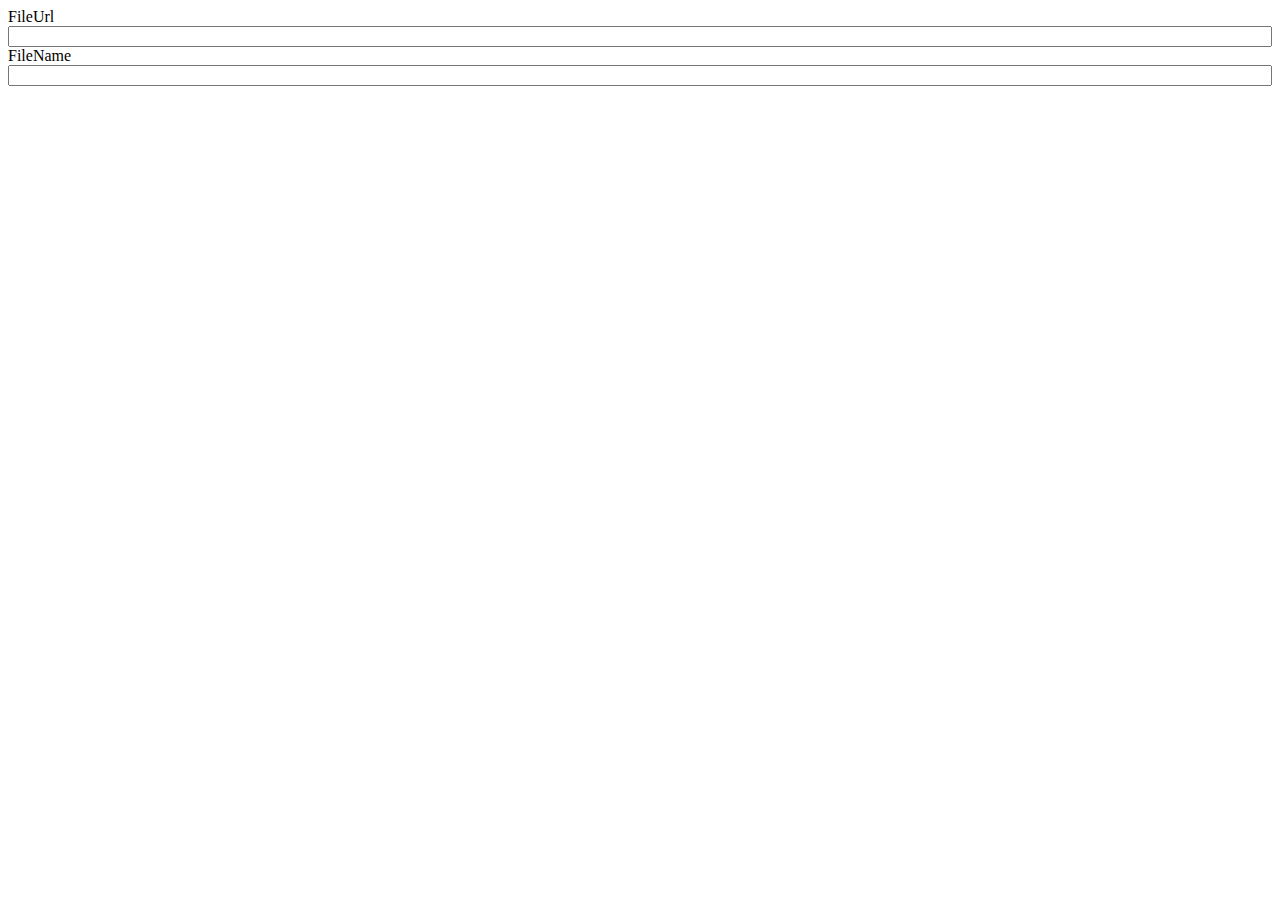
<file: Editor/editor/dialog/fck_file.html>
<!DOCTYPE HTML PUBLIC "-//W3C//DTD HTML 4.0 Transitional//EN">
<html xmlns="http://www.w3.org/1999/xhtml">
<head>
<title>Image Properties</title>
<meta http-equiv="Content-Type" content="text/html; charset=utf-8" />
<meta name="robots" content="noindex, nofollow" />
<script src="common/fck_dialog_common.js" type="text/javascript"></script>
<script src="fck_file/fck_file.js" type="text/javascript"></script>
<script type="text/javascript">
document.write(FCKTools.GetStyleHtml(GetCommonDialogCss()));
</script>
</head>
<body scroll="no" style="overflow: hidden">
<div id="divInfo">
<table cellspacing="0" cellpadding="0" width="100%" border="0">
<tr>
<td width="100%">
<span fcklang="DlgLnkFileUrl">FileUrl</span>
</td>
<td id="tdBrowse" style="display: none" nowrap="nowrap" rowspan="2">
&nbsp;
<input id="btnBrowse" onClick="BrowseServer();" type="button" value="Browse Server"
fcklang="DlgBtnBrowseServer" />
</td>
</tr>
<tr>
<td valign="top">
<input id="txtUrl" style="width: 100%" type="text"/>
</td>
</tr>
</table>
<span fcklang="DlgLnkFileName">FileName</span><br />
<input id="txtFileName" style="width: 100%" type="text"/>
</div>
<div id="divUpload" style="display:none">
<script type="text/javascript">
<!--
function setFileFileds(num){
	num = parseInt(num);
	for(var i=0,str="";i<num;i++){
		str+="<input name=\"txtUploadFile"+i+"\" type=\"file\" id=\"txtUploadFile"+i+"\" style=\"width:100%;height:20px\"><br />";
	}
	document.getElementById("objFiles").innerHTML=str;
}
//-->
</script>
<form id="frmUpload" method="post" enctype="multipart/form-data" target="UploadWindow" action="" onSubmit="return CheckUpload();">
<span fcklang="DlgLnkFileCount">Select Count</span><br />
<select name="select" style="width:30%" onChange="setFileFileds(this.value)">
<option value="1">1个</option>
<option value="2">2个</option>
<option value="3">3个</option>
<option value="4">4个</option>
<option value="5">5个</option>
<option value="6">6个</option>
<option value="7">7个</option>
<option value="8">8个</option>
</select><br/><br />
<span fcklang="DlgLnkUpload">Upload</span><br />
<div id="objFiles"></div><br />
<input id="btnUpload" type="submit" value="Send it to the Server" fcklang="DlgLnkBtnUpload" />
<script type="text/javascript">
document.write( '<iframe name="UploadWindow" style="display: none" src="' + FCKTools.GetVoidUrl() + '"><\/iframe>' ) ;
</script>
</form>
<script type="text/JavaScript">setFileFileds(document.forms[0].select.value);</script>
</div>
<div id="divFileBrowser" style="display:none;">
<iframe id="iframeFileBrowser" src="" frameborder="0" class="ImageListArea" marginheight="0" marginwidth="0" scrolling="yes"></iframe>
</div>
</body>
</html>
</file>
